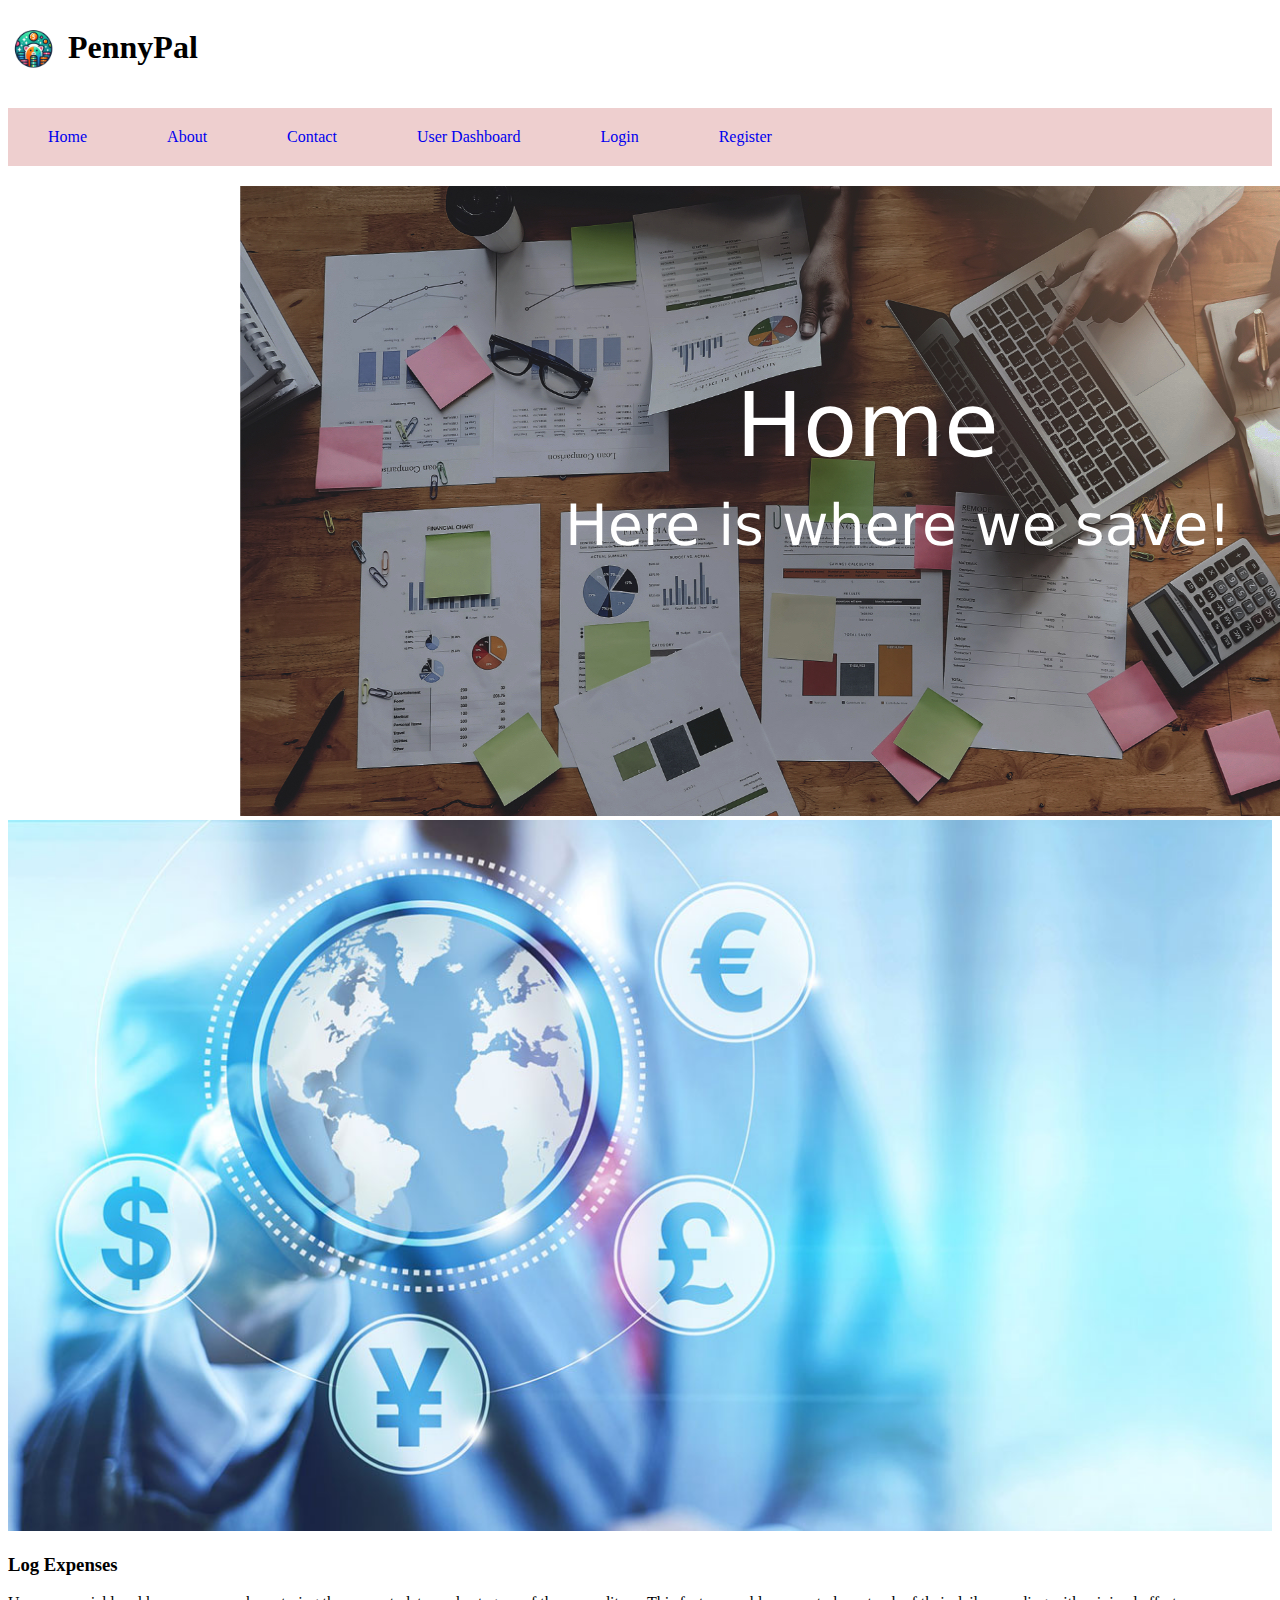
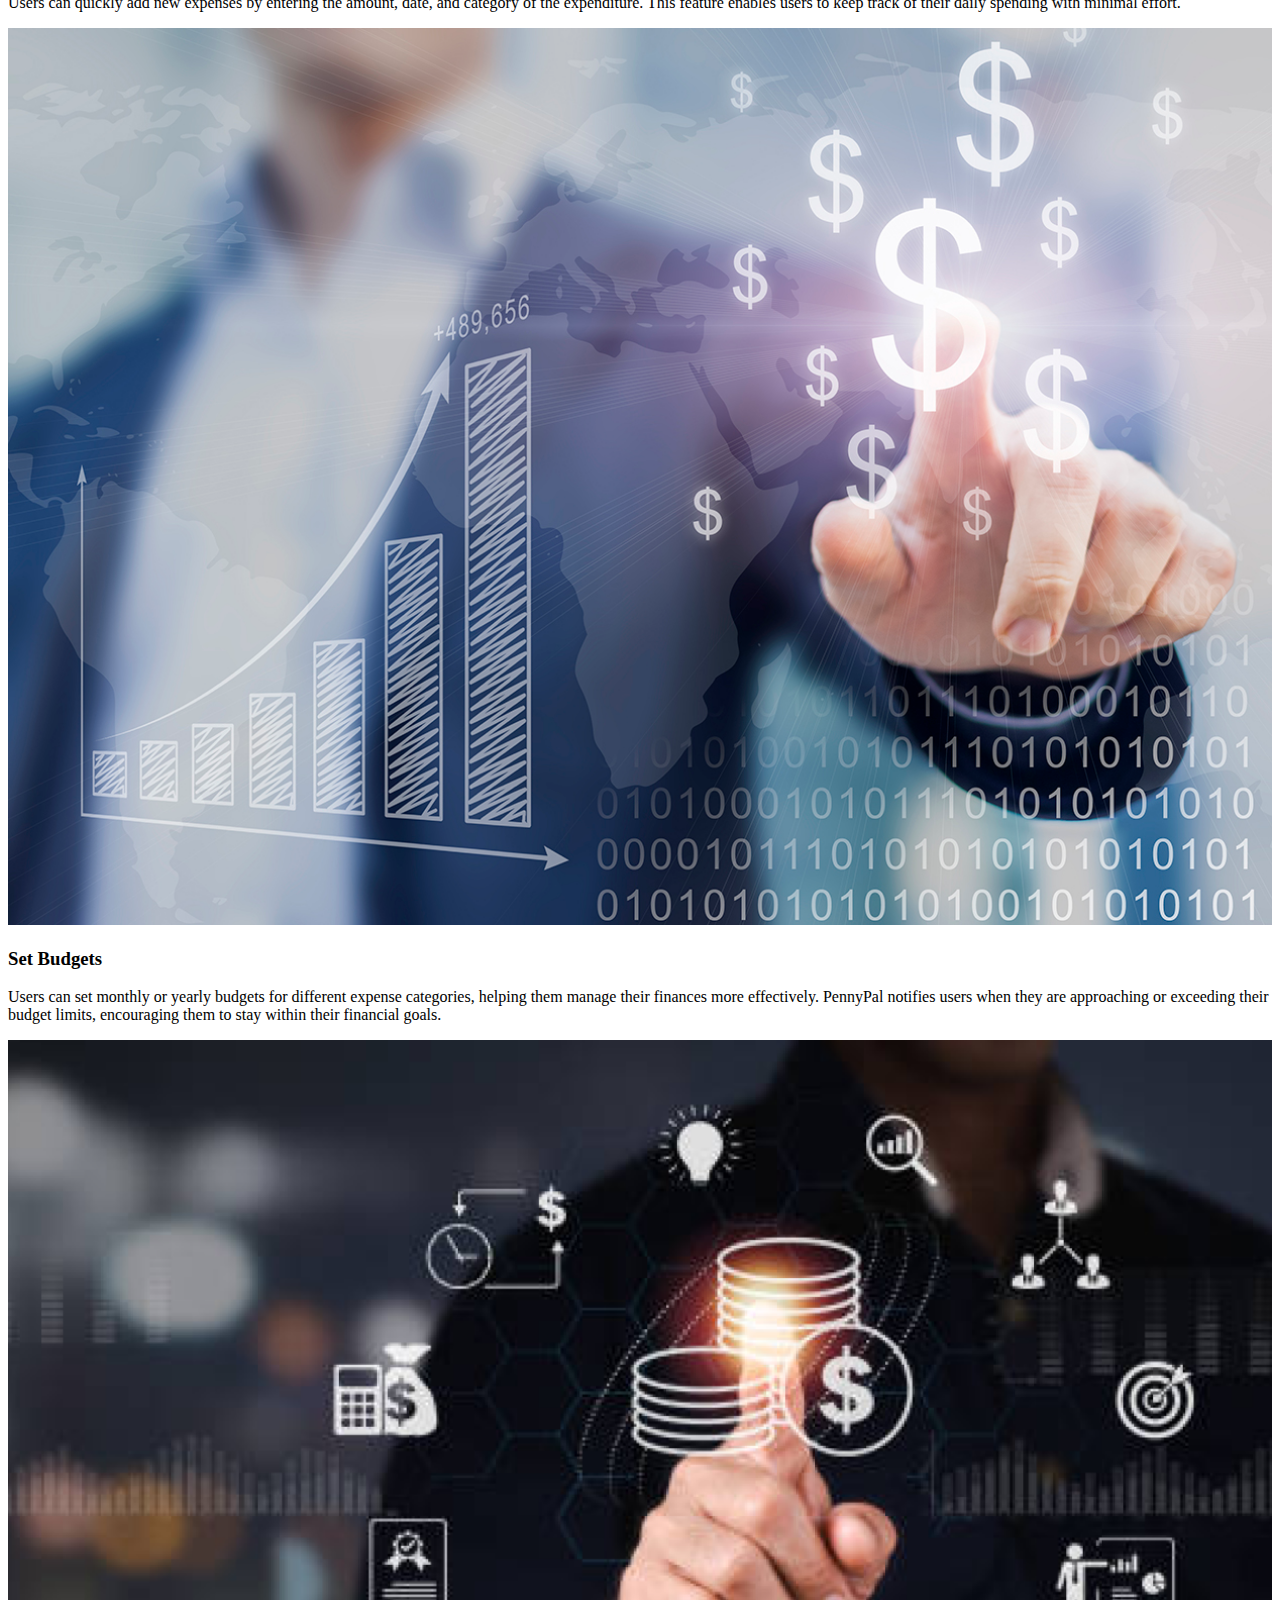
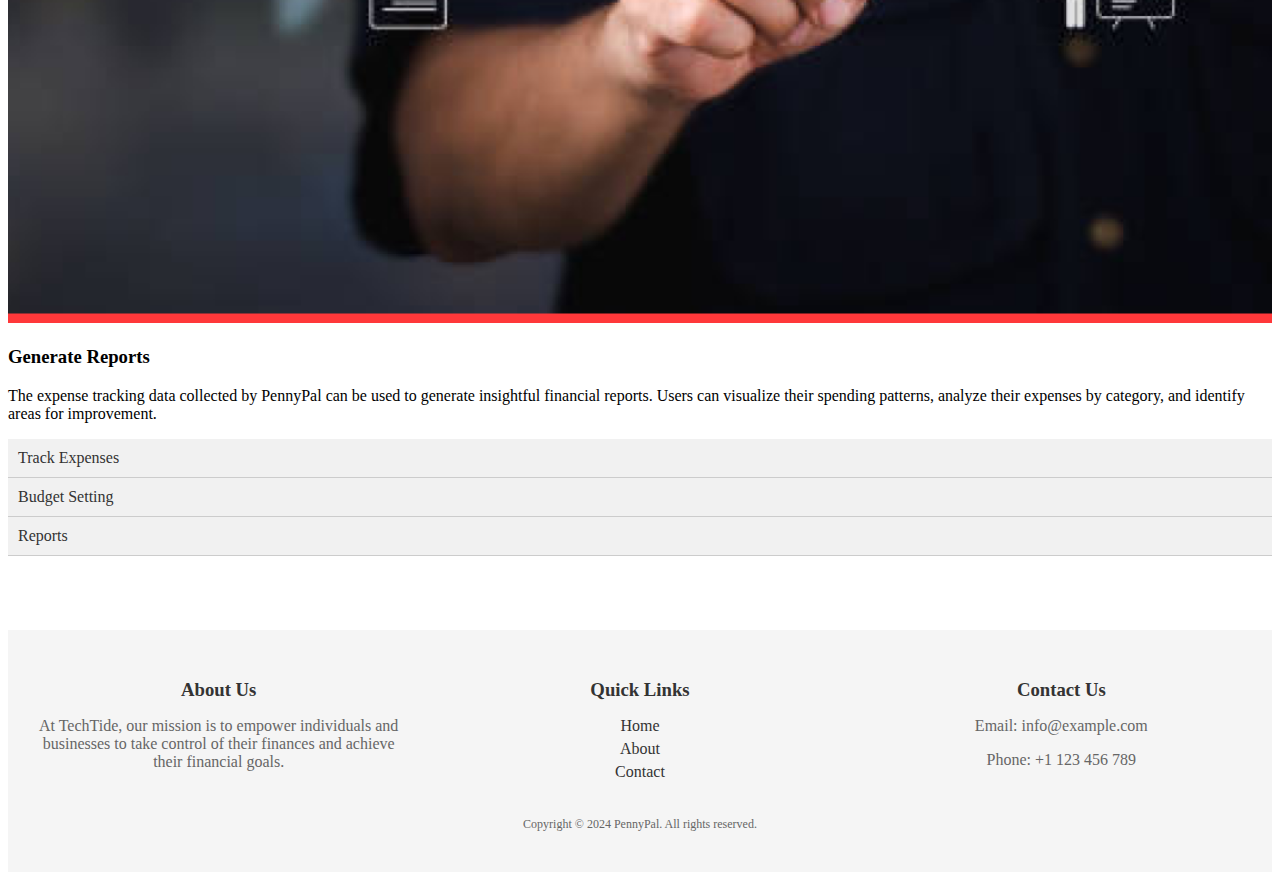
<file: index.html>
<!DOCTYPE html>
<html lang="en">
  <head>
    <meta charset="UTF-8" />
    <title>PennyPal</title>
    <link href="CSS/index.css" rel="stylesheet" />
    <link href="CSS/login.css" rel="stylesheet" />
    <script src="js/script.js" defer></script>
    <script src="js/nav.js" defer></script>

    <style>
      .accordion-container {
        margin-top: 20px;
      }

      .accordion-title {
        background-color: #f1f1f1;
        color: #333;
        padding: 10px;
        cursor: pointer;
        border-bottom: 1px solid #ccc;
      }

      .accordion-content {
        display: none;
        padding: 10px;
      }

      .active {
        display: block;
      }
    </style>

    <style>

    </style>
  </head>

  <body>
    <header>
      <div class="top-container">
        <div class="logo-container">
          <img src="./images/logo.png" alt="Logo" />
          <h1>PennyPal</h1>
        </div>
      </div>

      <div class="nav-container">
        <nav>
          <ul>
            <li><a href="home.html">Home</a></li>
            <li><a href="about.html">About</a></li>
            <li><a href="contact.html">Contact</a></li>
            <li><a href="dashboard.php">User Dashboard</a></li>
            <li><a href="login.php">Login</a></li>
            <li><a href="register.php">Register</a></li>
          </ul>
        </nav>
        <div class="burger-menu" style="margin-left: 95%">&#9776;</div>
      </div>
    </header>

    <!-- This is a comment -->

    <section>
      
      <div class="container">
        <img src="./images/home11.jpg" alt="Home 1" />
      </div>
    </section>

    <!--  <div class="tooltip">
        Hover over me for a tooltip
        <span class="tooltip-text">This is a tooltip text</span>
      </div> -->
      <!-- Interactive Accordion -->
    <section>
      <div class="middle-container">
        <div>
          <img
            src="./images/home12.jpeg"
            style="width: 100%; height: 50%"
            alt="home12"
          />
          <h3>
            Log Expenses
          </h3>
          <p>
            Users can quickly add new expenses by entering the amount, date, and category of the expenditure. This feature enables users to keep track of their daily spending with minimal effort.
          </p>
        </div>

        <div>
          <img
            src="./images/home13.jpeg"
            style="width: 100%; height: 50%"
            alt="home13"
          />
          <h3>Set Budgets</h3>
          <p>
            Users can set monthly or yearly budgets for different expense categories, helping them manage their finances more effectively. PennyPal notifies users when they are approaching or exceeding their budget limits, encouraging them to stay within their financial goals.
          </p>
        </div>

        <div>
          <img
            src="./images/home14.png"
            style="width: 100%; height: 50%"
            alt="home14"
          />
          <h3>Generate Reports</h3>
          <p>
            The expense tracking data collected by PennyPal can be used to generate insightful financial reports. Users can visualize their spending patterns, analyze their expenses by category, and identify areas for improvement.
          </p>
        </div>
      </div>
    </section>

    <section>
      <!--  <div class="tooltip">
        Hover over me for a tooltip
        <span class="tooltip-text">This is a tooltip text</span>
      </div> -->
      <!-- Interactive Accordion -->
      <div class="accordion-title">Track Expenses</div>
      <div class="accordion-content">Add Expenses</div>

      <div class="accordion-title">Budget Setting</div>
      <div class="accordion-content">Set a Budget</div>

      <div class="accordion-title">Reports</div>
      <div class="accordion-content">View a Report</div>
      <br /><br /><br />
    </section>

    <footer class="footer" id="sec-f268">
      <div class="footer-content">
        <div class="footer-info">
          <h3>About Us</h3>
          <p>
            At TechTide, our mission is to empower individuals and businesses to take control of their finances and achieve their financial goals.
          </p>
        </div>
        <div class="footer-links">
          <h3>Quick Links</h3>
          <ul>
            <li><a href="home.html">Home</a></li>
            <li><a href="about.html">About</a></li>
            <li><a href="contact.html">Contact</a></li>
          </ul>
        </div>
        <div class="footer-contact">
          <h3>Contact Us</h3>
          <p>Email: info@example.com</p>
          <p>Phone: +1 123 456 789</p>
        </div>
      </div>
      <div class="footer-bottom">
        <p class="small-text">
          Copyright &copy; 2024 PennyPal. All rights reserved.
        </p>
      </div>
    </footer>

    <script src="https://cdnjs.cloudflare.com/ajax/libs/jquery/3.6.0/jquery.min.js"></script>
    <script src="script.js"></script>

  </body>
</html>
</file>
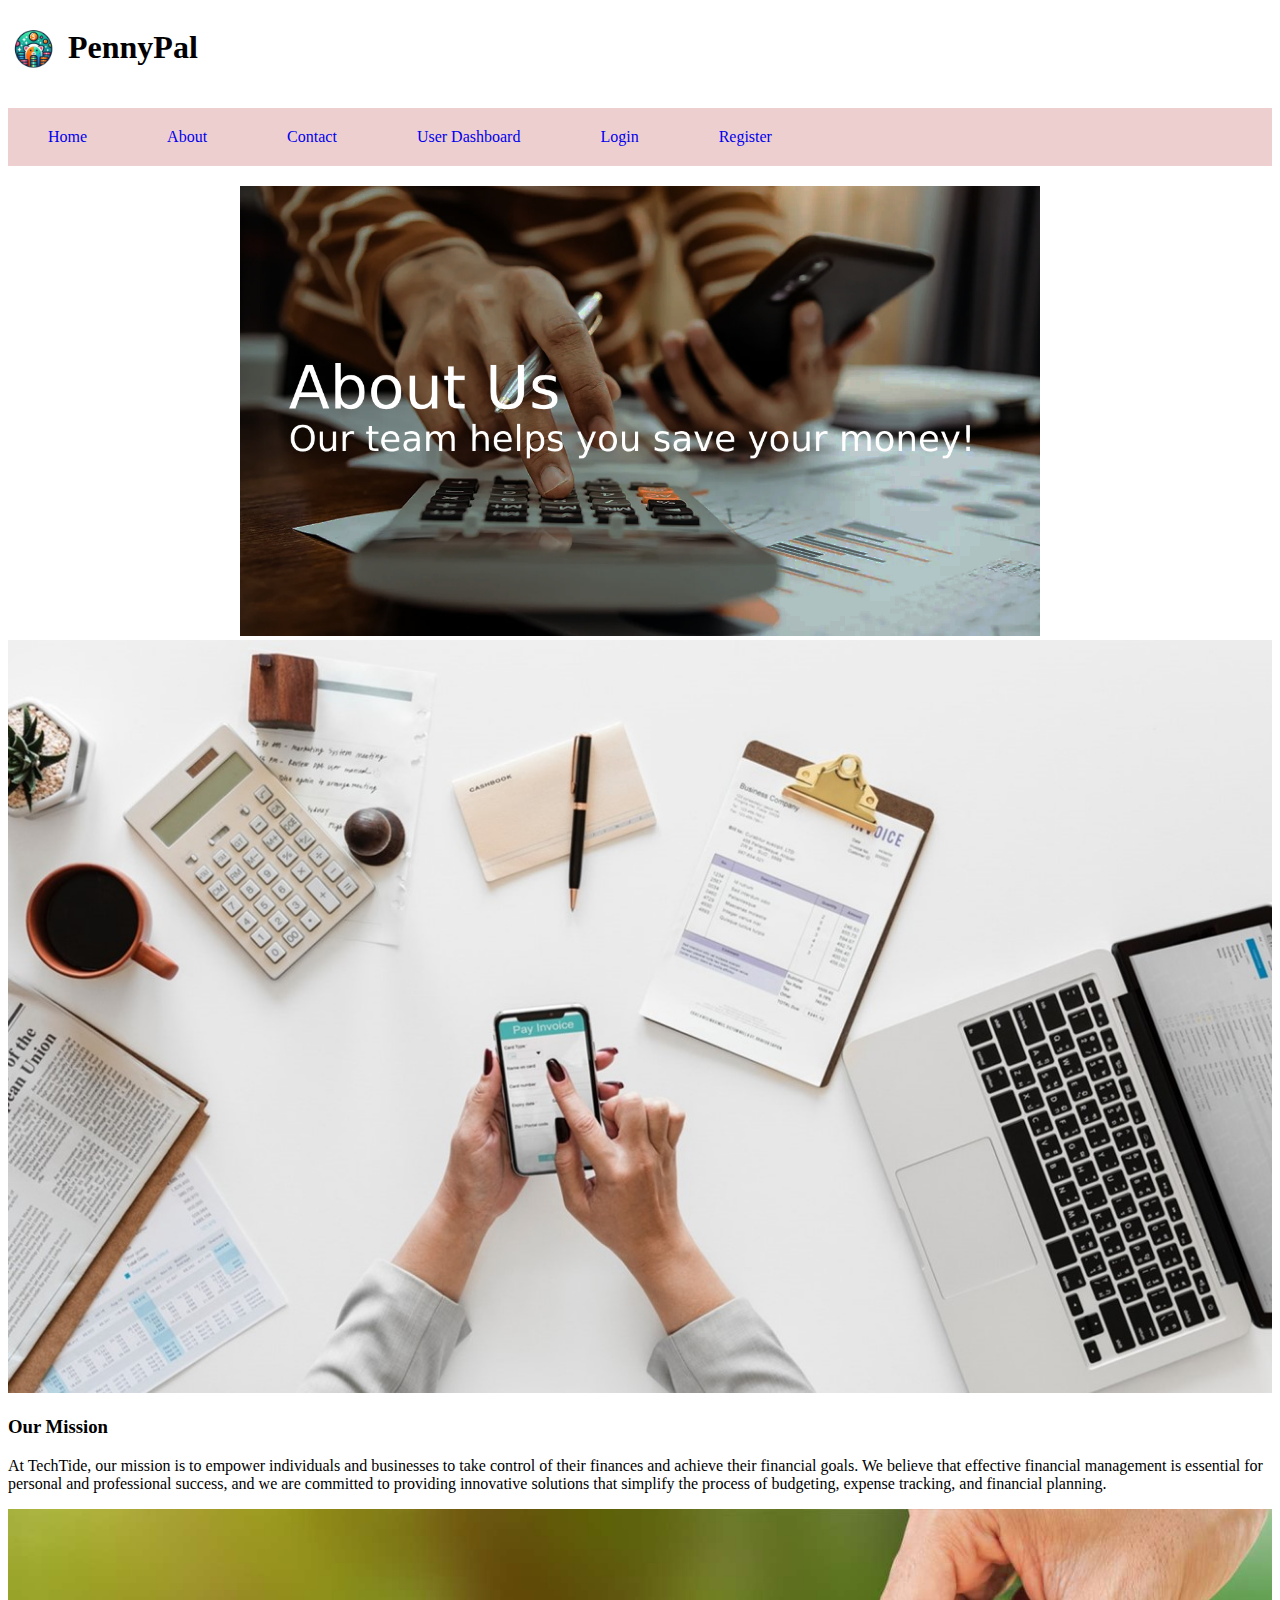
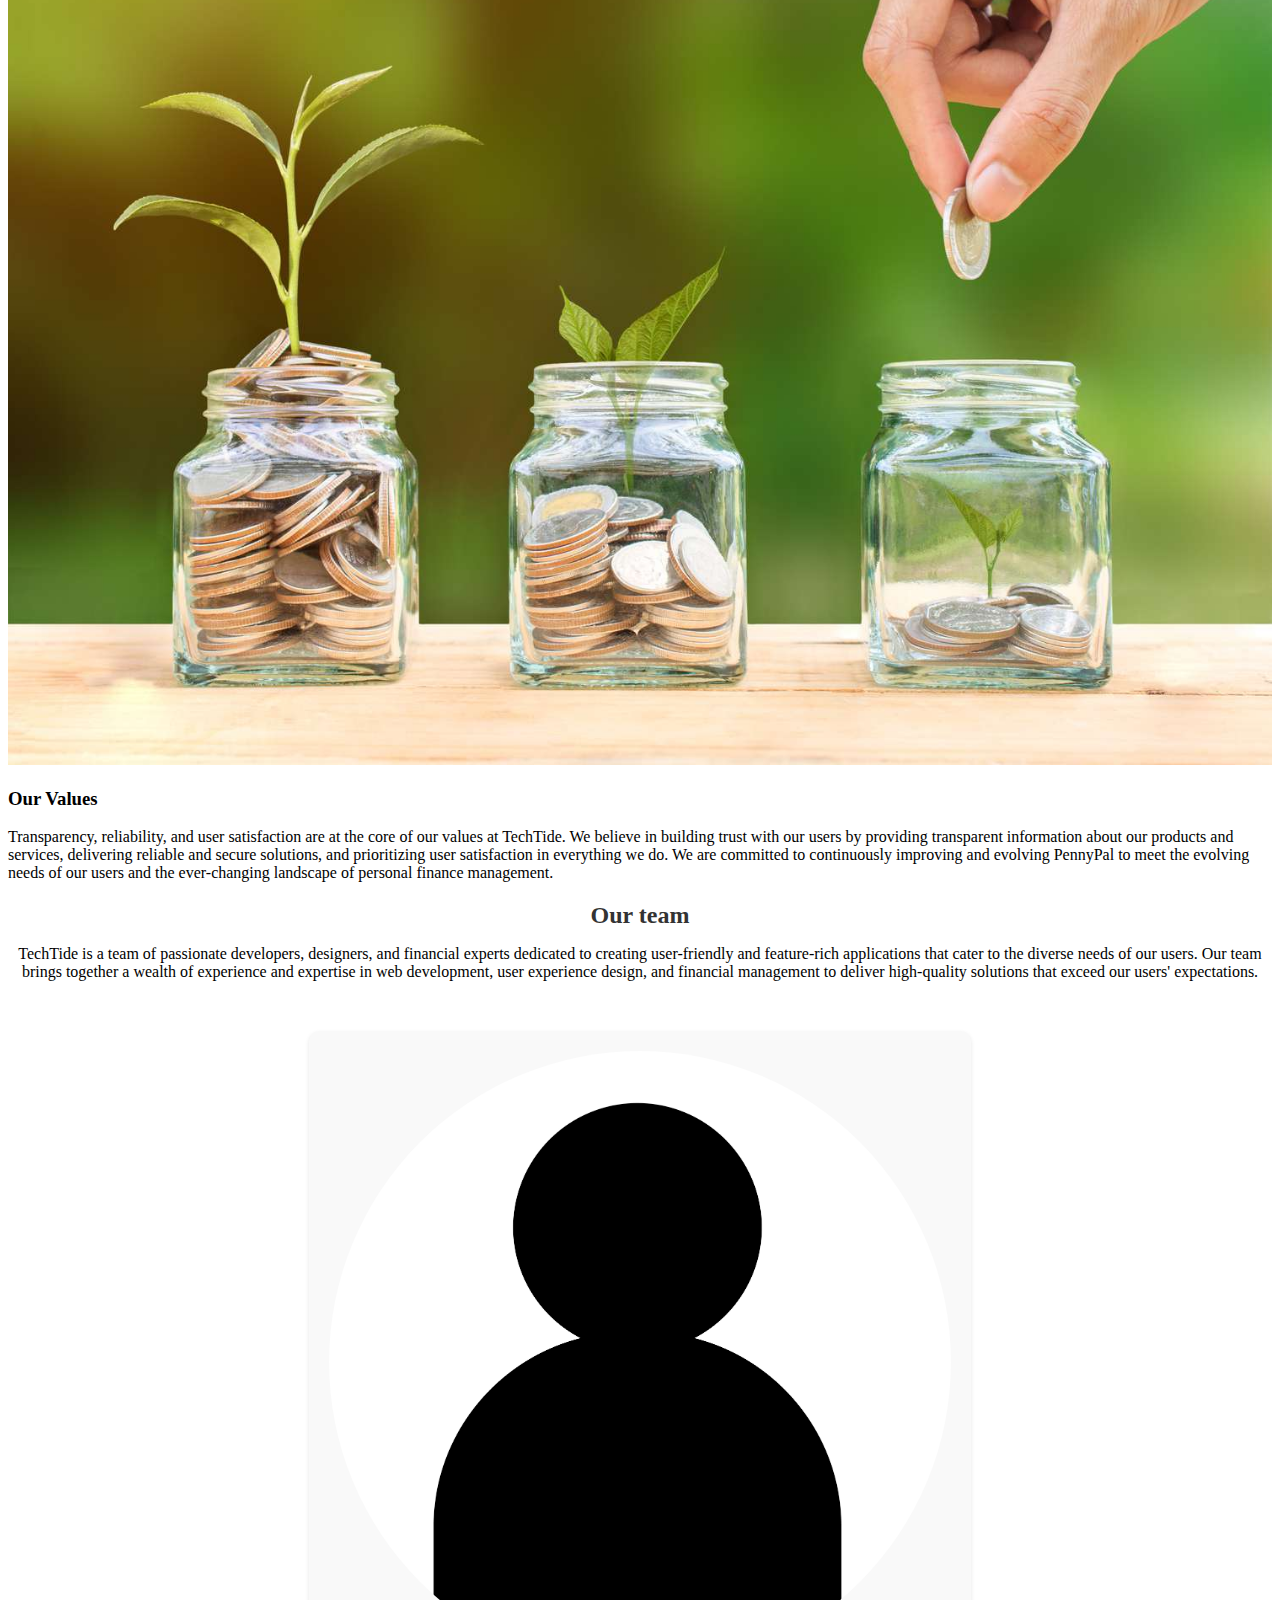
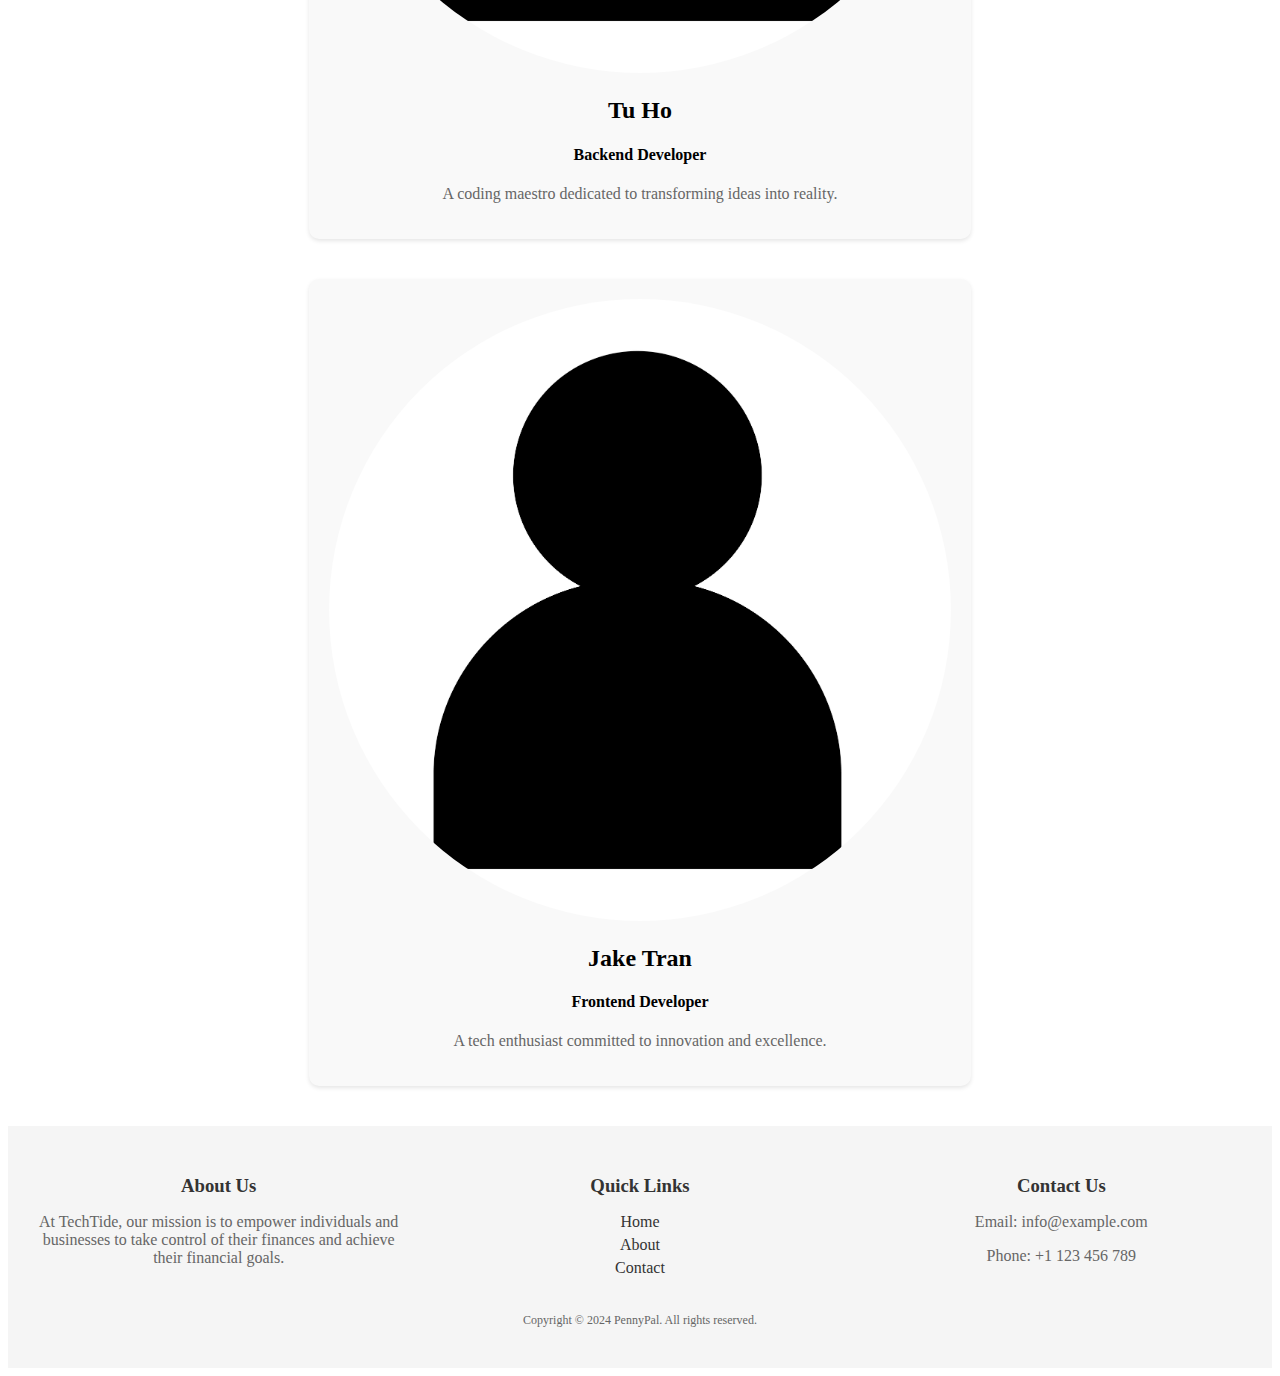
<file: about.html>
<!DOCTYPE html>
<html lang="en">

<head>
  <meta charset="UTF-8">
  <title> PennyPal</title>
  <link href="./CSS/index.css" rel="stylesheet">
  <link href="./CSS/login.css" rel="stylesheet">
  <script src="js/script.js" defer></script>
  <script src="js/nav.js" defer></script>
  <style>
    .team {
    text-align: center;
    margin-top: 20px;
}

.team h2 {
    font-size: 24px;
    color: #333;
    margin-bottom: 10px;
}

  </style>
  <style>
    .bottom-container {
    display: flex;
    justify-content: center;
    align-items: center;
    margin-top: 20px;
}

.bottom-container div {
    text-align: center;
    margin: 20px;
    padding: 20px;
    background-color: #f9f9f9;
    border-radius: 10px;
    box-shadow: 0 2px 4px rgba(0, 0, 0, 0.1);
}

.bottom-container img {
    width: 100%;
    height: auto;
    border-radius: 60%;
}

.bottom-container h3 {
    margin-top: 10px;
    font-size: 18px;
    color: #333;
}

.bottom-container p {
    margin-top: 10px;
    color: #666;
}

  </style>
  
</head>

<body>
  <header>
    <div class="top-container">
      <div class="logo-container">
        <img src="./images/logo.png" alt="Logo" />
        <h1>PennyPal</h1>
      </div>
    </div>

    <div class="nav-container">
      <nav>
        <ul>
          <li><a href="home.html">Home</a></li>
          <li><a href="about.html">About</a></li>
          <li><a href="contact.html">Contact</a></li>
          <li><a href="dashboard.php">User Dashboard</a></li>
          <li><a href="login.php">Login</a></li>
          <li><a href="register.php">Register</a></li>
        </ul>
      </nav>
      <div class="burger-menu" style="margin-left: 95%">&#9776;</div>
    </div>
  </header>

    <div class="container">
    <img src= "./images/about11.jpg"  style="width: 100%; height: auto;" alt= "Home 1"> 
    </div>



    <div class="middle-container">
    <div>
        <img src= "./images/about12.jpg"  style="width: 100%; height: 50%;" alt= "home12"> 
        <h3>Our Mission</h3>
        <p>
          At TechTide, our mission is to empower individuals and businesses to take control of their finances and achieve their financial goals. We believe that effective financial management is essential for personal and professional success, and we are committed to providing innovative solutions that simplify the process of budgeting, expense tracking, and financial planning.
        </p>
    </div>
    
    
    <div>
        <img src= "./images/about13.jpg"  style="width: 100%; height: 50%;" alt= "home14"> 
        <h3>Our Values</h3>
        <p>
          Transparency, reliability, and user satisfaction are at the core of our values at TechTide. We believe in building trust with our users by providing transparent information about our products and services, delivering reliable and secure solutions, and prioritizing user satisfaction in everything we do. We are committed to continuously improving and evolving PennyPal to meet the evolving needs of our users and the ever-changing landscape of personal finance management.
        </p>
    </div>
</div>
    


<div class="team">
   <h2>Our team</h2>
   <p>
    TechTide is a team of passionate developers, designers, and financial experts dedicated to creating user-friendly and feature-rich applications that cater to the diverse needs of our users. Our team brings together a wealth of experience and expertise in web development, user experience design, and financial management to deliver high-quality solutions that exceed our users' expectations.
   </p>

</div>

   <div class="bottom-container">
        <div>
            <img src= "./images/contact12.jpg" class="lightbox-image"  style="width: 100%; height: 50%;  border-radius: 60%;" alt= "home12"> 
            <h2>Tu Ho</h2>
            <h4>Backend Developer</h4>
            <p>
              A coding maestro dedicated to transforming ideas into reality.
            </p>
        </div>

        
        <div>
            <img src= "./images/contact12.jpg" class="lightbox-image"  style="width: 100%; height: 50%; border-radius: 60%;" alt= "home14"> 
            <h2>Jake Tran</h2>
            <h4>Frontend Developer</h4>
            <p>
              A tech enthusiast committed to innovation and excellence.
            </p>
        </div>
    </div>

   
</section>


<footer class="footer" id="sec-f268">
  <div class="footer-content">
      <div class="footer-info">
          <h3>About Us</h3>
          <p>
            At TechTide, our mission is to empower individuals and businesses to take control of their finances and achieve their financial goals.
            </p>
      </div>
      <div class="footer-links">
          <h3>Quick Links</h3>
          <ul>
              <li><a href="home.html">Home</a></li>
              <li><a href="about.html">About</a></li>
              <li><a href="contact.html">Contact</a></li>
          </ul>
      </div>
      <div class="footer-contact">
          <h3>Contact Us</h3>
          <p>Email: info@example.com</p>
          <p>Phone: +1 123 456 789</p>
      </div>
  </div>
  <div class="footer-bottom">
      <p class="small-text">Copyright &copy; 2024 PennyPal. All rights reserved.</p>
  </div>
</footer>

<script src="https://cdnjs.cloudflare.com/ajax/libs/jquery/3.6.0/jquery.min.js"></script>

</body>
</html>
</file>
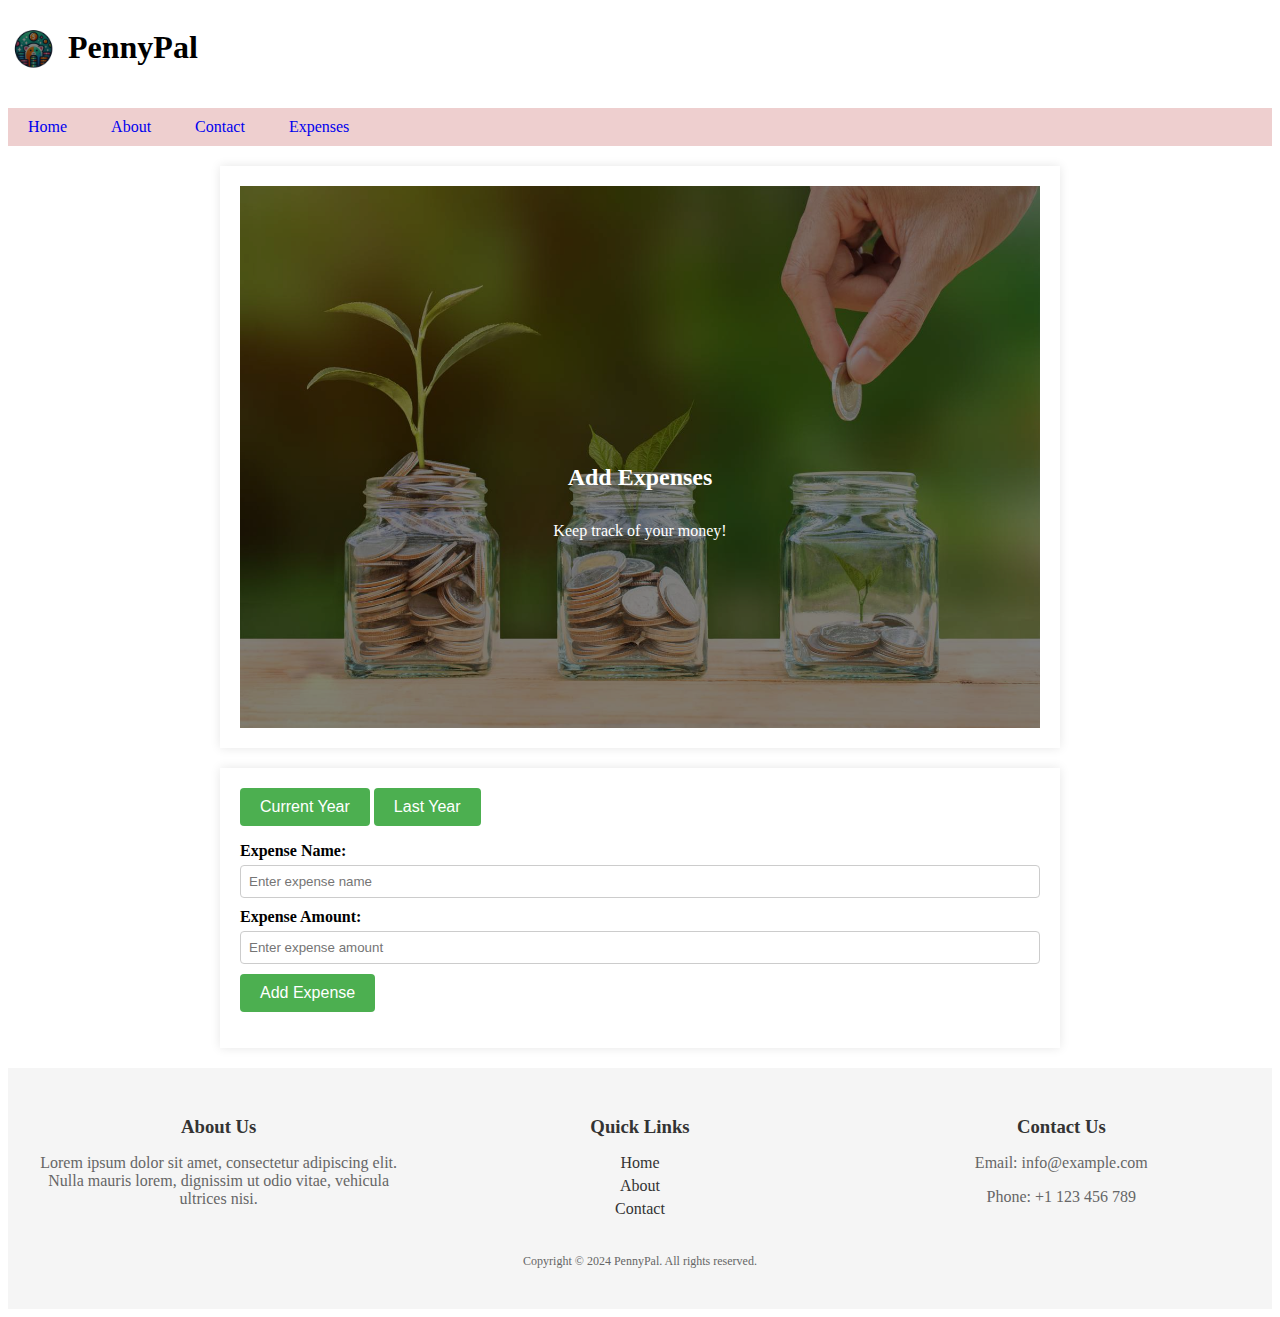
<file: add.html>
<!DOCTYPE html>
<html lang="en">
<head>
    <meta charset="UTF-8">
    <meta name="viewport" content="width=device-width, initial-scale=1.0">
    <link href="./index.css" rel="stylesheet">
    <title>Add Expenses</title>
</head>
<body>
    

        <!-- This is a comment -->
        <div class="top-container">
            <div class="logo-container">
                <img src="./images/logo.png" alt="Logo">
                <h1>PennyPal</h1>
            </div>
    

    </div>

        <div class="nav-container">
            <nav>
                <ul>
                <li><a href="home.html">Home</a></li>
                <li><a href="about.html">About</a></li>
                <li><a href="contact.html">Contact</a></li>
                <li><a href="add.html">Expenses</a></li>
                </ul>
            </nav>
        </div>

        <div class="a-container">
            <h2>Add Expenses</h2>
            <p>Keep track of your money!</p>
        
            <img id="add" src= "./images/add.jpg" alt= "Home 1"> 
        
            </div>


    <div class="add-container">
        <!-- Add buttons to pick a specific year -->
    <div>
        <button class="yearBtn" data-year="currentYear">Current Year</button>
        <button class="yearBtn" data-year="lastYear">Last Year</button>
        <!-- Add more buttons for other years as needed -->
    </div>

    
    <!-- Display selected year -->
    <ul id="year"></ul>
    
    <!-- Display selected month -->
    <ul id="month"></ul>

    <div id="add-section">
        <div>
            <label for="expenseNameInput">Expense Name:</label>
            <input type="text" id="expenseNameInput" placeholder="Enter expense name">
        </div>
        
        <div>
            <label for="expenseAmountInput">Expense Amount:</label>
            <input type="number" id="expenseAmountInput" placeholder="Enter expense amount">
        </div>

        <div>
            <button id="addExpenseBtn">Add Expense</button>
        </div>
    </div>
    
    <!-- Display added expenses -->
    <ul id="expenseList"></ul>
    </div>

    
    
    
    
    <footer class="footer" id="sec-f268">
        <div class="footer-content">
            <div class="footer-info">
                <h3>About Us</h3>
                <p>Lorem ipsum dolor sit amet, consectetur adipiscing elit. Nulla mauris lorem, dignissim ut odio vitae, vehicula ultrices nisi.</p>
            </div>
            <div class="footer-links">
                <h3>Quick Links</h3>
                <ul>
                    <li><a href="home.html">Home</a></li>
                    <li><a href="about.html">About</a></li>
                    <li><a href="contact.html">Contact</a></li>
                </ul>
            </div>
            <div class="footer-contact">
                <h3>Contact Us</h3>
                <p>Email: info@example.com</p>
                <p>Phone: +1 123 456 789</p>
            </div>
        </div>
        <div class="footer-bottom">
            <p class="small-text">Copyright &copy; 2024 PennyPal. All rights reserved.</p>
        </div>
    </footer>
    

    <script src="https://cdnjs.cloudflare.com/ajax/libs/jquery/3.6.0/jquery.min.js"></script>
    <script src="script.js"></script>
</body>
</html>
</file>
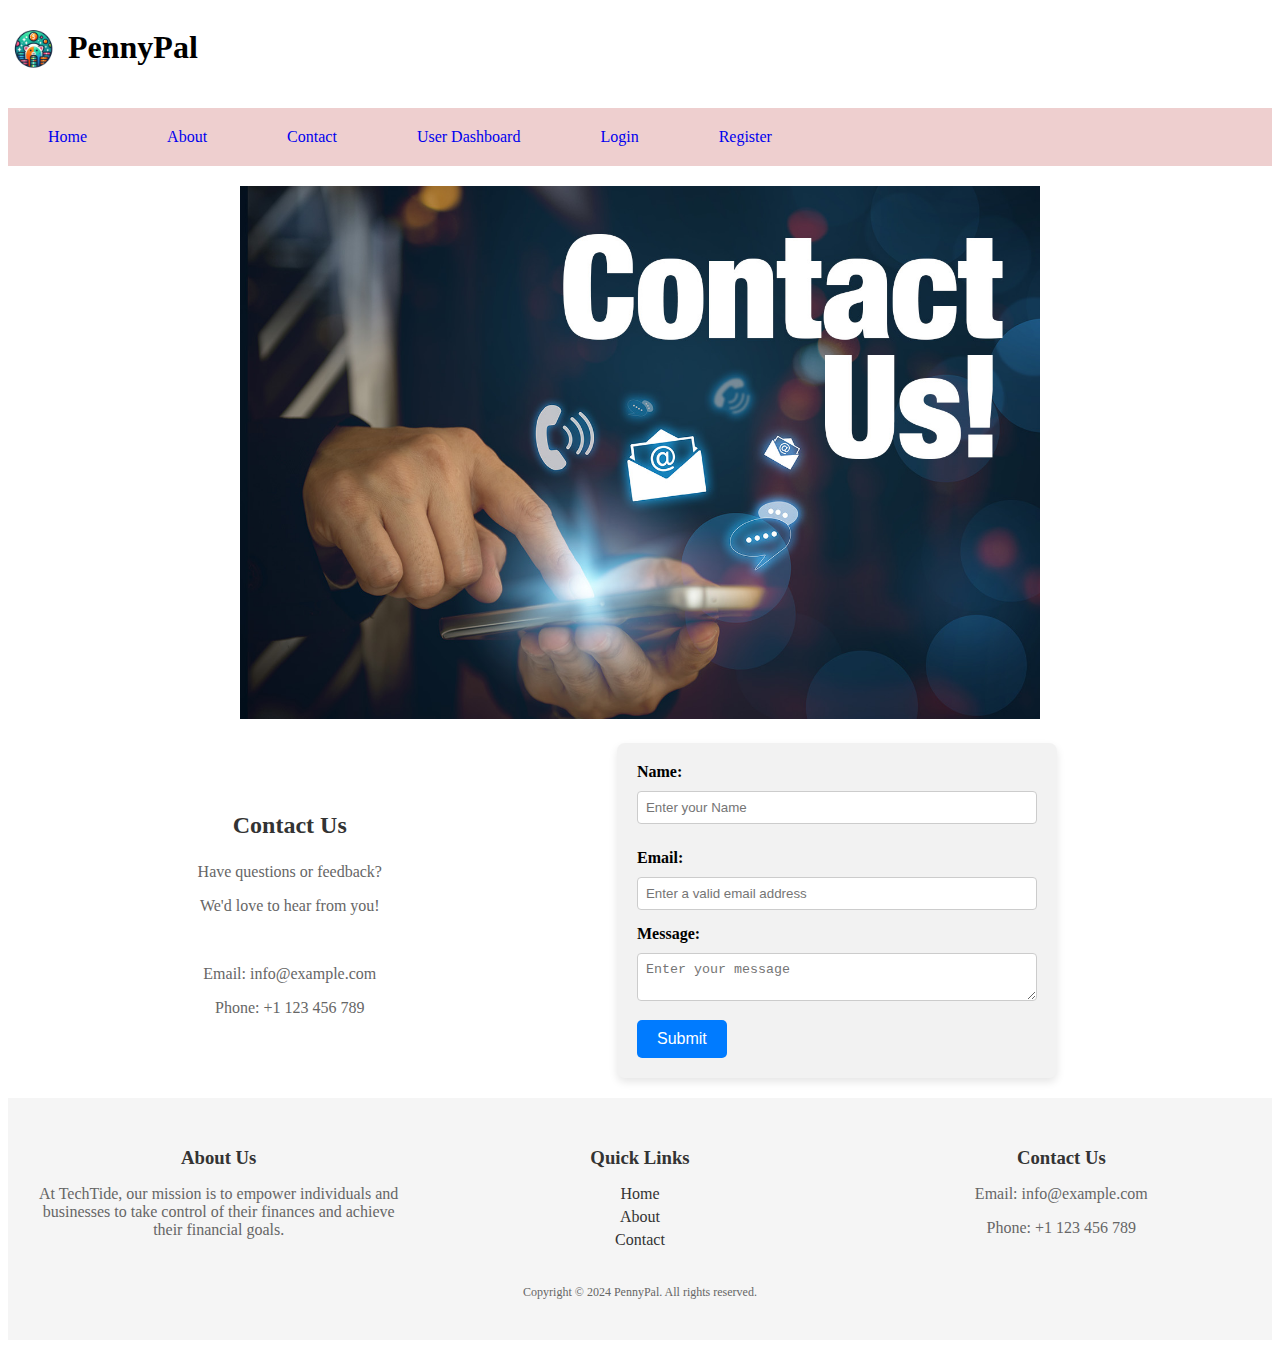
<file: contact.html>
<!DOCTYPE html>
<html lang="en">
  <head>
    <meta charset="UTF-8" />
    <title>PennyPal</title>
    <link href="./CSS/index.css" rel="stylesheet" />
    <link href="./CSS/login.css" rel="stylesheet" />
    <link href="./CSS/contact.css" rel="stylesheet" />
    <script src="js/script.js" defer></script>
    <script src="js/nav.js" defer></script>

  </head>

  <body>
    <header>
      <div class="top-container">
        <div class="logo-container">
          <img src="./images/logo.png" alt="Logo" />
          <h1>PennyPal</h1>
        </div>
      </div>
  
      <div class="nav-container">
        <nav>
          <ul>
            <li><a href="home.html">Home</a></li>
            <li><a href="about.html">About</a></li>
            <li><a href="contact.html">Contact</a></li>
            <li><a href="dashboard.php">User Dashboard</a></li>
            <li><a href="login.php">Login</a></li>
            <li><a href="register.php">Register</a></li>
          </ul>
        </nav>
        <div class="burger-menu" style="margin-left: 95%">&#9776;</div>
      </div>
    </header>

    <!-- The rest of your HTML code remains unchanged -->

    <section>
      
      <div class="container">
        <img
        id="disappearing-image"
        src="./images/contact1.jpg"
        style="width: 100%; height: 100%"
        alt="Home 1"
      />
        <div id="slideshow-container">
          <img
            id="slideshow-img"
            style="width: 100%; height: 100%; display: none;"
            alt="Slideshow Image"
          />
        </div>
      </div>
    </section>

    <section>
      <div class="contact-container">
        <div class="contact">
          <h3>Contact Us</h3>
          <p>Have questions or feedback? </p>
          <p>We'd love to hear from you! </p><br>
          <p>Email: info@example.com</p>
          <p>Phone: +1 123 456 789</p>
        </div>

        <div class="form-container">
          <form action="php/send_email.php" method="post">
            <div class="form-group">
              <label for="name">Name:</label>
              <input
                type="text"
                id="name"
                name="name"
                placeholder="Enter your Name"
                required
              />
            </div>

            <div class="form-group">
              <label for="email">Email:</label>
              <input
                type="email"
                id="email"
                name="email"
                placeholder="Enter a valid email address"
                required
              />
            </div>

            <div class="form-group">
              <label for="message">Message:</label>
              <textarea
                id="message"
                name="message"
                placeholder="Enter your message"
                required
              ></textarea>
            </div>

            <button type="submit">Submit</button>
          </form>
        </div>
      </div>
    </section>

    <footer class="footer" id="sec-f268">
      <div class="footer-content">
        <div class="footer-info">
          <h3>About Us</h3>
          <p>
            At TechTide, our mission is to empower individuals and businesses to take control of their finances and achieve their financial goals.
            </p>
        </div>
        <div class="footer-links">
          <h3>Quick Links</h3>
          <ul>
            <li><a href="home.html">Home</a></li>
            <li><a href="about.html">About</a></li>
            <li><a href="contact.html">Contact</a></li>
          </ul>
        </div>
        <div class="footer-contact">
          <h3>Contact Us</h3>
          <p>Email: info@example.com</p>
          <p>Phone: +1 123 456 789</p>
        </div>
      </div>
      <div class="footer-bottom">
        <p class="small-text">
          Copyright &copy; 2024 PennyPal. All rights reserved.
        </p>
      </div>
    </footer>

    <script src="https://cdnjs.cloudflare.com/ajax/libs/jquery/3.6.0/jquery.min.js"></script>

  </body>
</html>
</file>
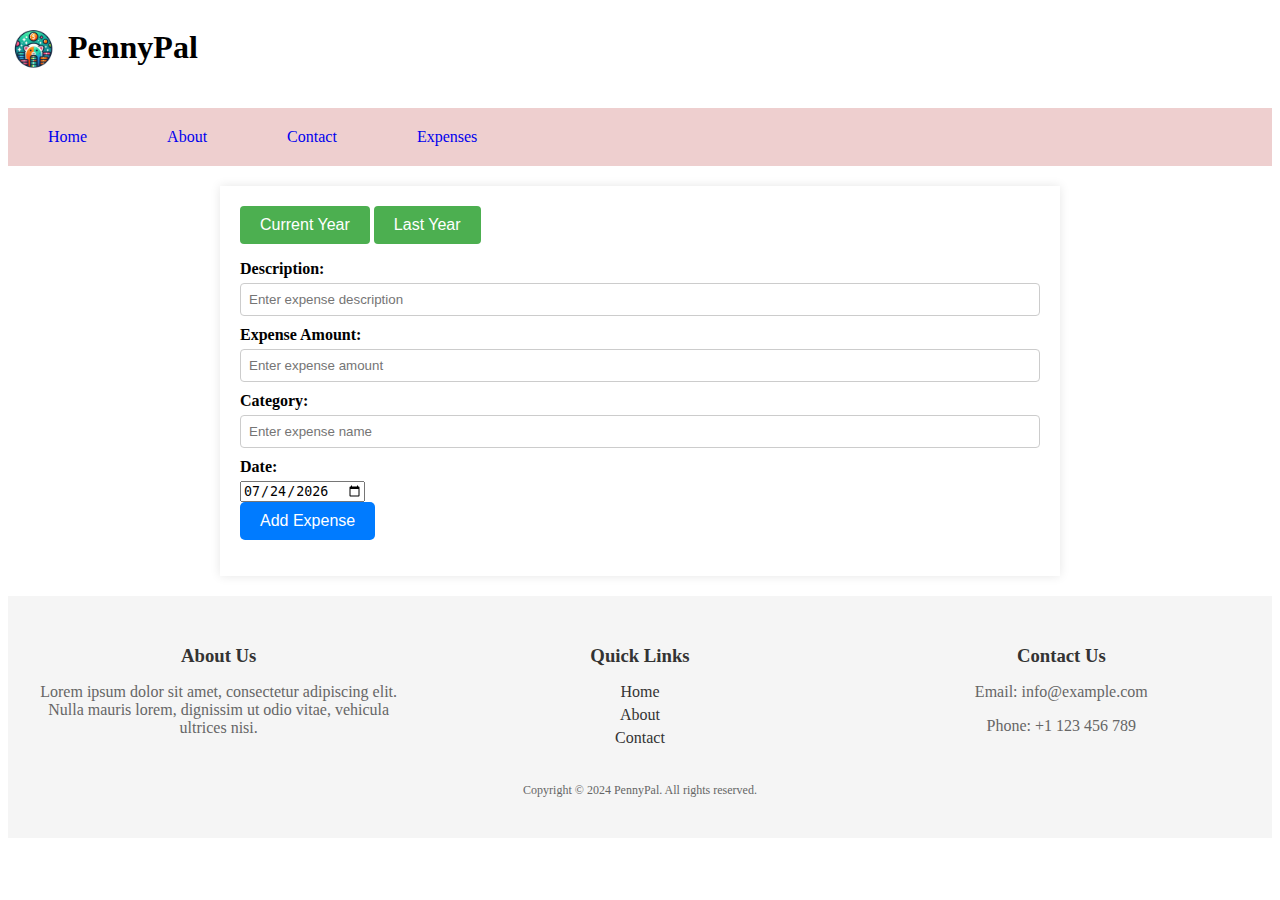
<file: expenses copy.html>
<!DOCTYPE html>
<html lang="en">
<head>
    <meta charset="UTF-8">
    <meta name="viewport" content="width=device-width, initial-scale=1.0">
    <link href="./CSS/index.css" rel="stylesheet">
    <title>Add Expenses</title>
</head>
<body>
    

        <!-- This is a comment -->
        <div class="top-container">
            <div class="logo-container">
                <img src="./images/logo.png" alt="Logo">
                <h1>PennyPal</h1>
            </div>
    

    </div>

        <div class="nav-container">
            <nav>
                <ul>
                <li><a href="home.html">Home</a></li>
                <li><a href="about.html">About</a></li>
                <li><a href="contact.html">Contact</a></li>
                <li><a href="add.html">Expenses</a></li>
                </ul>
            </nav>
        </div>

        <div class="add-container">
            <!-- Add buttons to pick a specific year -->
            <div>
                <button class="yearBtn" data-year="currentYear">Current Year</button>
                <button class="yearBtn" data-year="lastYear">Last Year</button>
                <!-- Add more buttons for other years as needed -->
            </div>
        
        
            <!-- Display selected year -->
            <ul id="year"></ul>
        
            <!-- Display selected month -->
            <ul id="month"></ul>
        
            <div id="add-section">
                <div>
                    <label for="expenseNameInput">Description:</label>
                    <input type="text" id="descriptionInput" placeholder="Enter expense description">
                </div>
        
                <div>
                    <label for="expenseAmountInput">Expense Amount:</label>
                    <input type="text" id="expenseAmountInput" placeholder="Enter expense amount">
                </div>
        
                <div>
                    <label for="expenseNameInput">Category:</label>
                    <input type="text" id="categoryInput" placeholder="Enter expense name">
                </div>
        
                <div>
                    <label for="expenseDateInput">Date:</label>
                    <input type="date" id="dateInput" placeholder="Enter expense date" value="">
                </div>
        
                <div>
                    <button type="submit" id="addExpenseBtn">Add Expense</button>
                </div>
            </div>
        
            <!-- Display added expenses -->
            <ul id="expenseList"></ul>
        
        
        </div>
    
    

    
    <footer class="footer" id="sec-f268">
        <div class="footer-content">
            <div class="footer-info">
                <h3>About Us</h3>
                <p>Lorem ipsum dolor sit amet, consectetur adipiscing elit. Nulla mauris lorem, dignissim ut odio vitae, vehicula ultrices nisi.</p>
            </div>
            <div class="footer-links">
                <h3>Quick Links</h3>
                <ul>
                    <li><a href="home.html">Home</a></li>
                    <li><a href="about.html">About</a></li>
                    <li><a href="contact.html">Contact</a></li>
                </ul>
            </div>
            <div class="footer-contact">
                <h3>Contact Us</h3>
                <p>Email: info@example.com</p>
                <p>Phone: +1 123 456 789</p>
            </div>
        </div>
        <div class="footer-bottom">
            <p class="small-text">Copyright &copy; 2024 PennyPal. All rights reserved.</p>
        </div>
    </footer>
    

    <script src="https://cdnjs.cloudflare.com/ajax/libs/jquery/3.6.0/jquery.min.js"></script>
    <script src="script.js"></script>
</body>
</html>
</file>
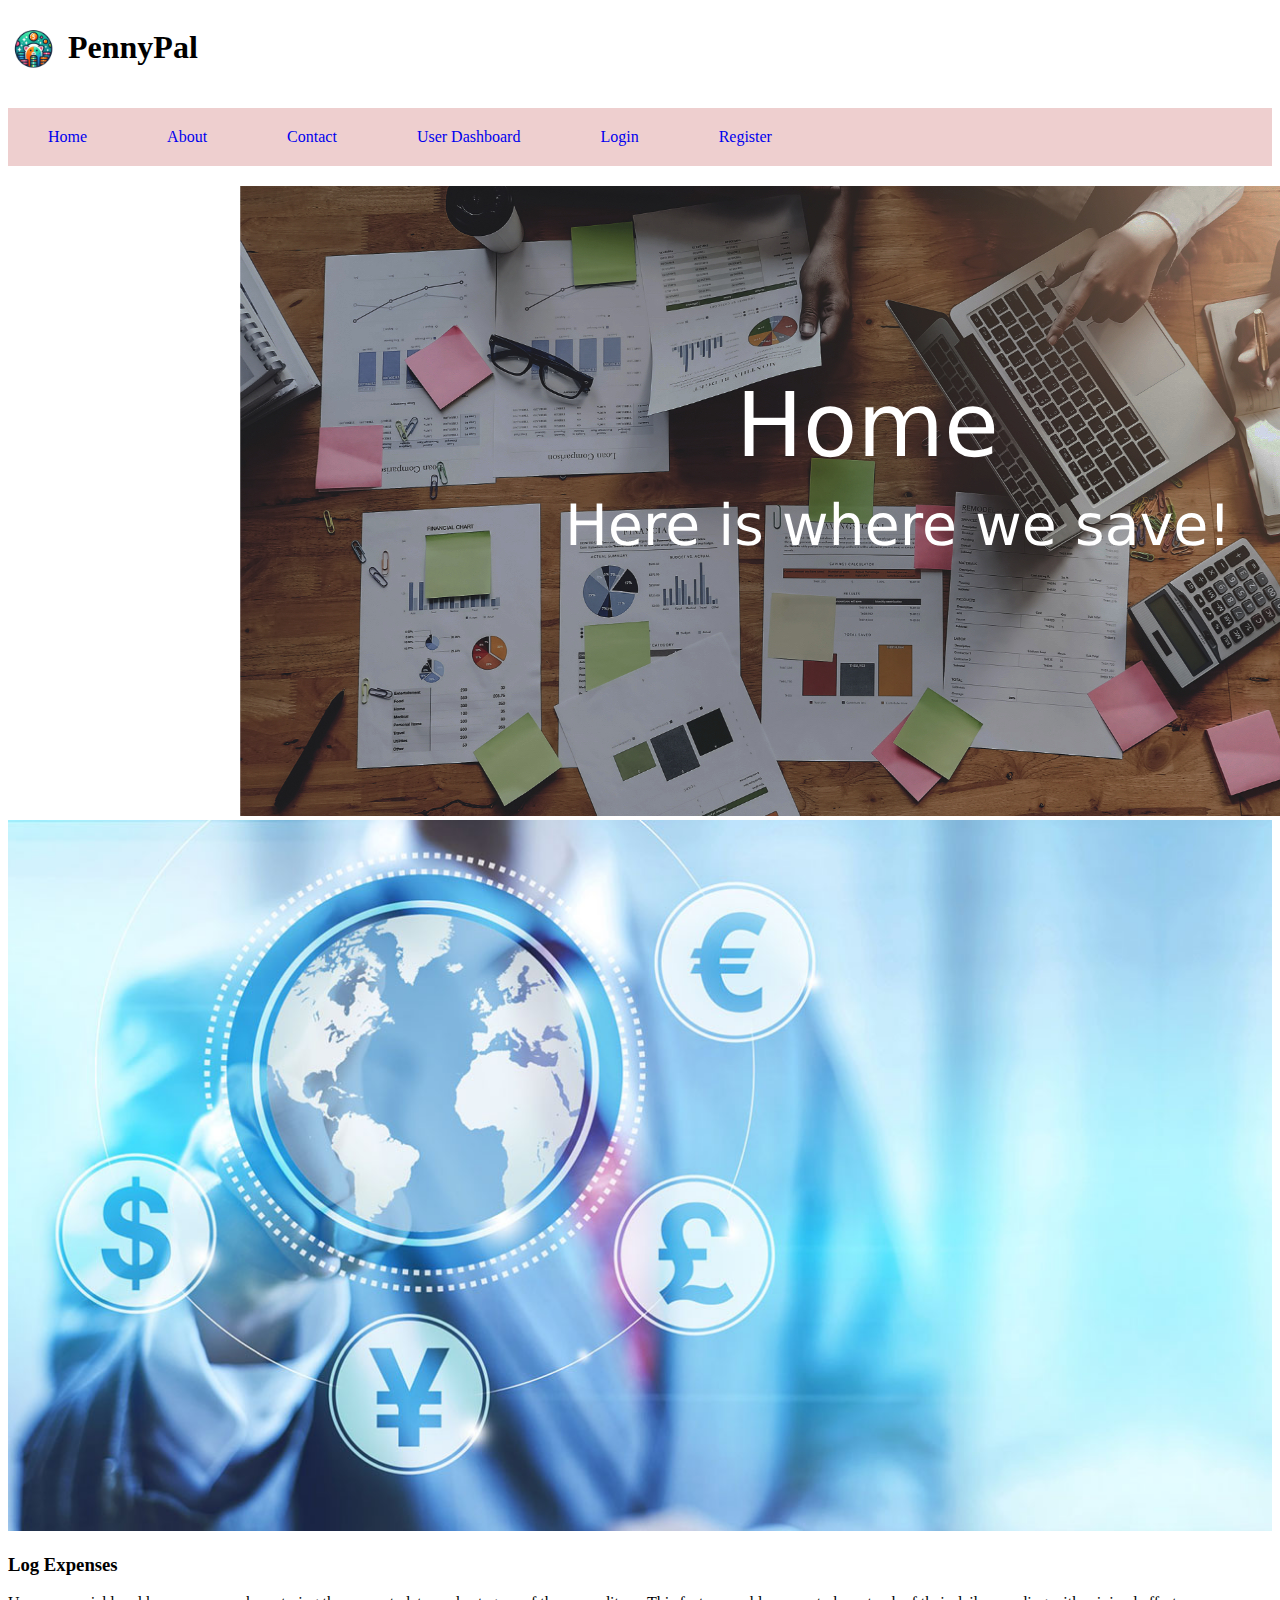
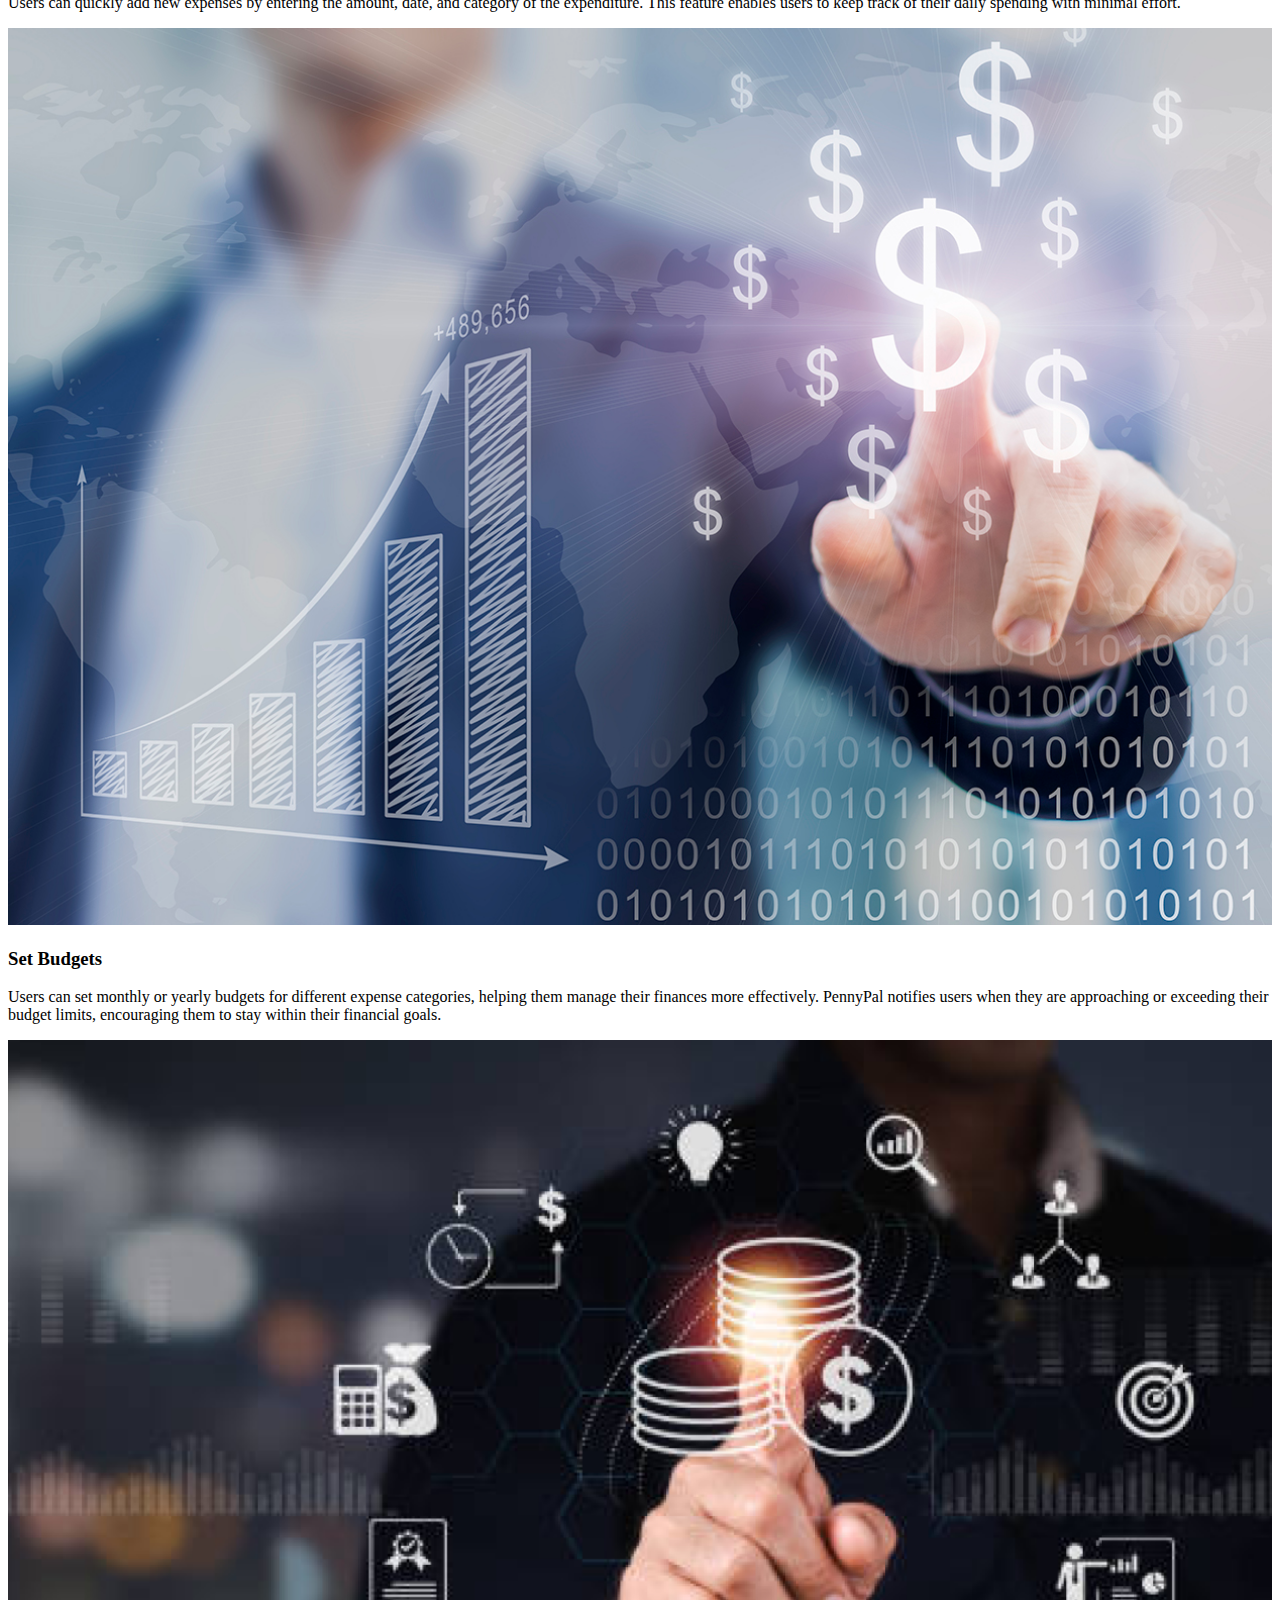
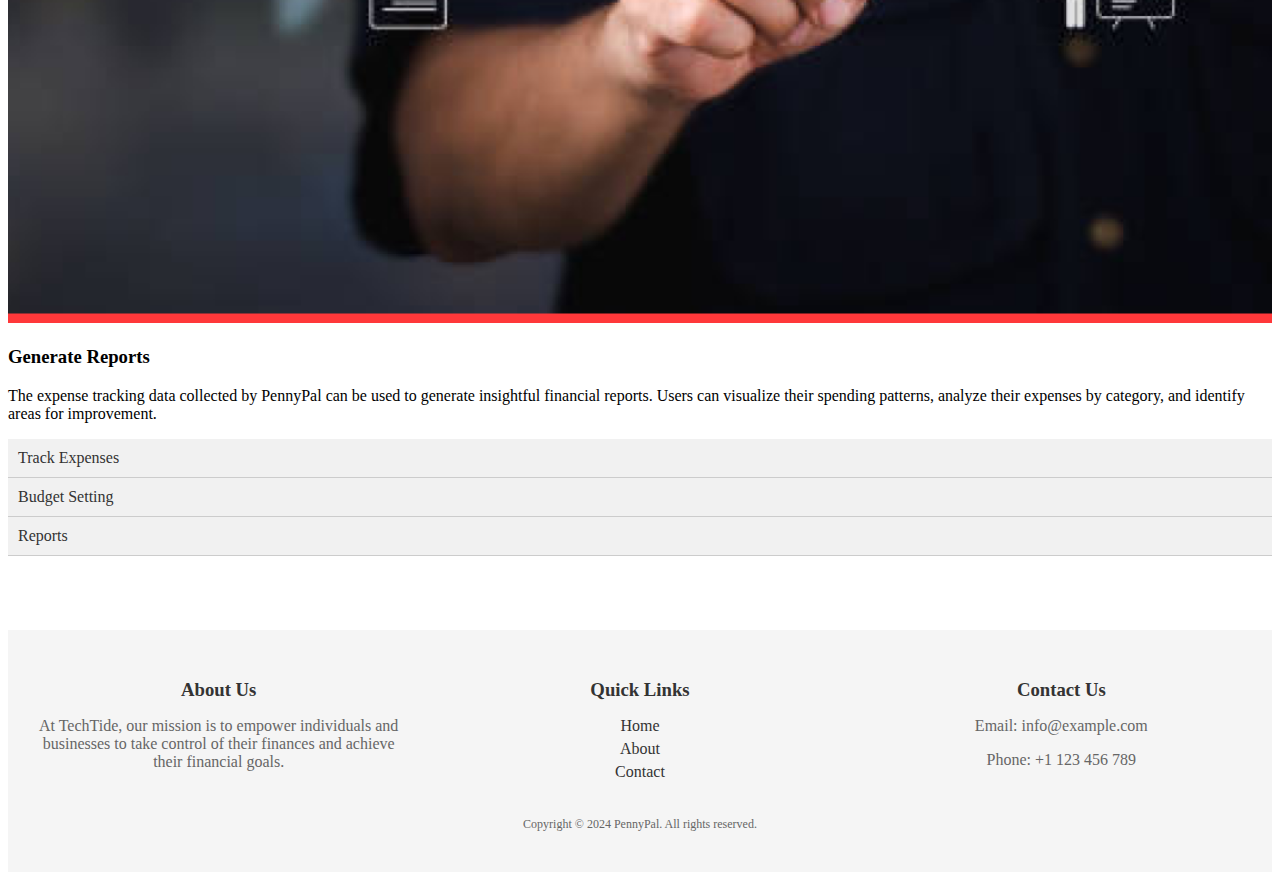
<file: home.html>
<!DOCTYPE html>
<html lang="en">
  <head>
    <meta charset="UTF-8" />
    <title>PennyPal</title>
    <link href="CSS/index.css" rel="stylesheet" />
    <link href="CSS/login.css" rel="stylesheet" />
    <script src="js/script.js" defer></script>
    <script src="js/nav.js" defer></script>

    <style>
      .accordion-container {
        margin-top: 20px;
      }

      .accordion-title {
        background-color: #f1f1f1;
        color: #333;
        padding: 10px;
        cursor: pointer;
        border-bottom: 1px solid #ccc;
      }

      .accordion-content {
        display: none;
        padding: 10px;
      }

      .active {
        display: block;
      }
    </style>

    <style>

    </style>
  </head>

  <body>
    <header>
      <div class="top-container">
        <div class="logo-container">
          <img src="./images/logo.png" alt="Logo" />
          <h1>PennyPal</h1>
        </div>
      </div>

      <div class="nav-container">
        <nav>
          <ul>
            <li><a href="home.html">Home</a></li>
            <li><a href="about.html">About</a></li>
            <li><a href="contact.html">Contact</a></li>
            <li><a href="dashboard.php">User Dashboard</a></li>
            <li><a href="login.php">Login</a></li>
            <li><a href="register.php">Register</a></li>
          </ul>
        </nav>
        <div class="burger-menu" style="margin-left: 95%">&#9776;</div>
      </div>
    </header>

    <!-- This is a comment -->

    <section>
      
      <div class="container">
        <img src="./images/home11.jpg" alt="Home 1" />
      </div>
    </section>

    <!--  <div class="tooltip">
        Hover over me for a tooltip
        <span class="tooltip-text">This is a tooltip text</span>
      </div> -->
      <!-- Interactive Accordion -->
    <section>
      <div class="middle-container">
        <div>
          <img
            src="./images/home12.jpeg"
            style="width: 100%; height: 50%"
            alt="home12"
          />
          <h3>
            Log Expenses
          </h3>
          <p>
            Users can quickly add new expenses by entering the amount, date, and category of the expenditure. This feature enables users to keep track of their daily spending with minimal effort.
          </p>
        </div>

        <div>
          <img
            src="./images/home13.jpeg"
            style="width: 100%; height: 50%"
            alt="home13"
          />
          <h3>Set Budgets</h3>
          <p>
            Users can set monthly or yearly budgets for different expense categories, helping them manage their finances more effectively. PennyPal notifies users when they are approaching or exceeding their budget limits, encouraging them to stay within their financial goals.
          </p>
        </div>

        <div>
          <img
            src="./images/home14.png"
            style="width: 100%; height: 50%"
            alt="home14"
          />
          <h3>Generate Reports</h3>
          <p>
            The expense tracking data collected by PennyPal can be used to generate insightful financial reports. Users can visualize their spending patterns, analyze their expenses by category, and identify areas for improvement.
          </p>
        </div>
      </div>
    </section>

    <section>
      <!--  <div class="tooltip">
        Hover over me for a tooltip
        <span class="tooltip-text">This is a tooltip text</span>
      </div> -->
      <!-- Interactive Accordion -->
      <div class="accordion-title">Track Expenses</div>
      <div class="accordion-content">Add Expenses</div>

      <div class="accordion-title">Budget Setting</div>
      <div class="accordion-content">Set a Budget</div>

      <div class="accordion-title">Reports</div>
      <div class="accordion-content">View a Report</div>
      <br /><br /><br />
    </section>

    <footer class="footer" id="sec-f268">
      <div class="footer-content">
        <div class="footer-info">
          <h3>About Us</h3>
          <p>
            At TechTide, our mission is to empower individuals and businesses to take control of their finances and achieve their financial goals.
          </p>
        </div>
        <div class="footer-links">
          <h3>Quick Links</h3>
          <ul>
            <li><a href="home.html">Home</a></li>
            <li><a href="about.html">About</a></li>
            <li><a href="contact.html">Contact</a></li>
          </ul>
        </div>
        <div class="footer-contact">
          <h3>Contact Us</h3>
          <p>Email: info@example.com</p>
          <p>Phone: +1 123 456 789</p>
        </div>
      </div>
      <div class="footer-bottom">
        <p class="small-text">
          Copyright &copy; 2024 PennyPal. All rights reserved.
        </p>
      </div>
    </footer>

    <script src="https://cdnjs.cloudflare.com/ajax/libs/jquery/3.6.0/jquery.min.js"></script>
  </body>
</html>
</file>
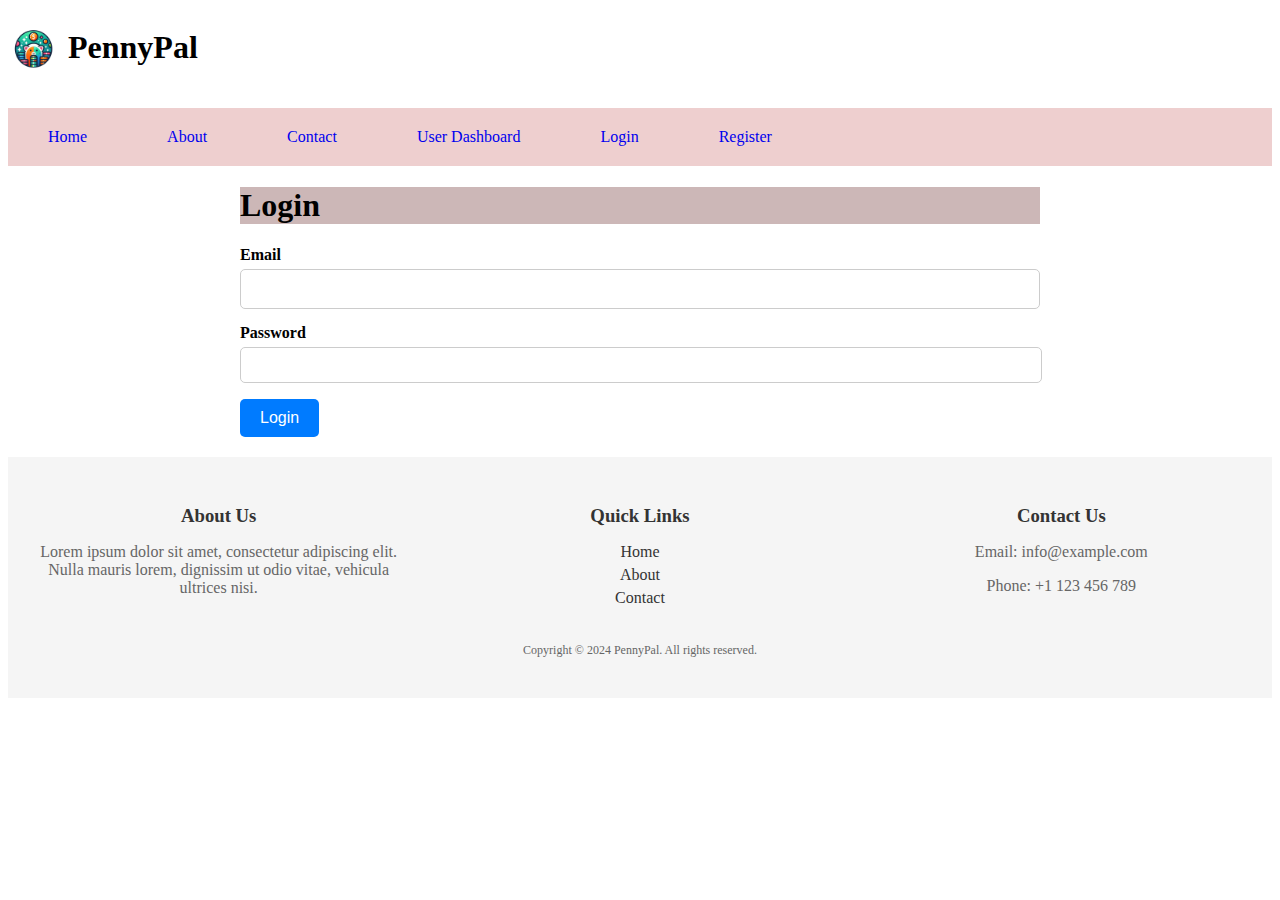
<file: login.html>
<!DOCTYPE html>
<html lang="en">
  <head>
    <meta charset="UTF-8" />
    <title>PennyPal</title>
    <link href="./CSS/index.css" rel="stylesheet" />
    <link href="./CSS/login.css" rel="stylesheet" />
  </head>

  <body>
    <header>
      <div class="top-container">
        <div class="logo-container">
          <img src="./images/logo.png" alt="Logo" />
          <h1>PennyPal</h1>
        </div>
      </div>

      <div class="nav-container">
        <nav>
          <ul>
            <li><a href="home.html">Home</a></li>
            <li><a href="about.html">About</a></li>
            <li><a href="contact.html">Contact</a></li>
            <li><a href="dashboard.php">User Dashboard</a></li>
            <li><a href="login.html">Login</a></li>
            <li><a href="register.html">Register</a></li>
          </ul>
        </nav>
        <div class="burger-menu" style="margin-left: 95%">&#9776;</div>
      </div>
    </header>

    <div class="container mt-5">
      <h1 class="login">Login</h1>

      <div class="row">
        <div class="col-sm-8">
          <div class="card">
            <div class="card-body">
              <!-- Makes POST request to /login route -->
              <form action="php/login.php" method="POST" id="login-form">
                <div class="form-group">
                  <label for="email">Email</label>
                  <input type="email" class="form-control" name="username" id="email"/>
                </div>
                <div class="form-group">
                  <label for="password">Password</label>
                  <input type="password" class="form-control" name="password" id="password" />
                </div>
                <div class="error-container">
                  <ul class="error-list"></ul>
                </div>
                <button type="submit" class="btn btn-dark">Login</button>
              </form>
            </div>
          </div>
        </div>
      </div>
    </div>

    <footer class="footer" id="sec-f268">
      <div class="footer-content">
        <div class="footer-info">
          <h3>About Us</h3>
          <p>
            Lorem ipsum dolor sit amet, consectetur adipiscing elit. Nulla
            mauris lorem, dignissim ut odio vitae, vehicula ultrices nisi.
          </p>
        </div>
        <div class="footer-links">
          <h3>Quick Links</h3>
          <ul>
            <li><a href="home.html">Home</a></li>
            <li><a href="about.html">About</a></li>
            <li><a href="contact.html">Contact</a></li>
          </ul>
        </div>
        <div class="footer-contact">
          <h3>Contact Us</h3>
          <p>Email: info@example.com</p>
          <p>Phone: +1 123 456 789</p>
        </div>
      </div>
      <div class="footer-bottom">
        <p class="small-text">
          Copyright &copy; 2024 PennyPal. All rights reserved.
        </p>
      </div>
    </footer>

   
    <script src="https://cdnjs.cloudflare.com/ajax/libs/jquery/3.6.0/jquery.min.js"></script>
    <script src="js/script.js"></script>
    <script src="js/nav.js"></script>
  </body>

</html>
</file>
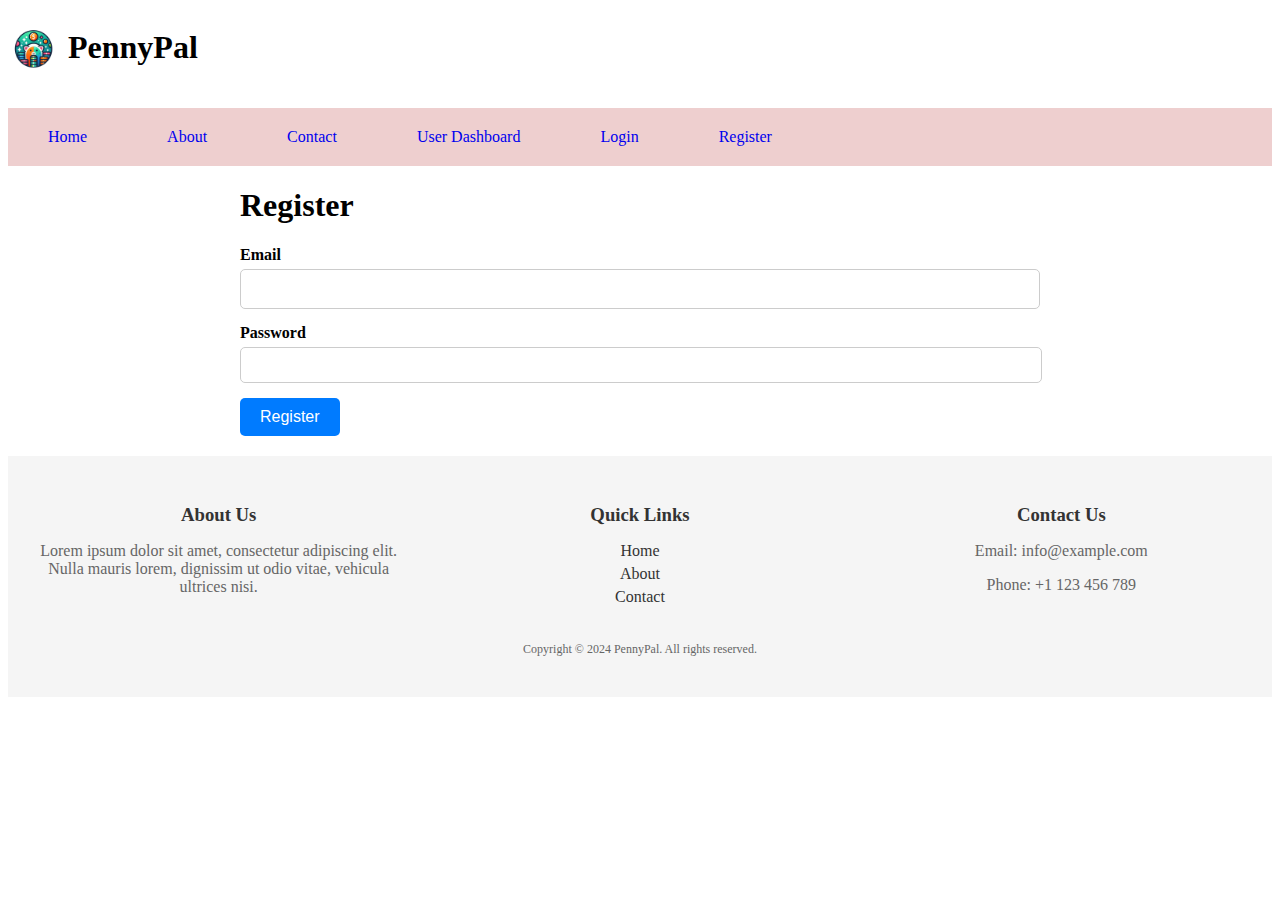
<file: register.html>
<!DOCTYPE html>
<html lang="en">

<head>
  <meta charset="UTF-8">
  <title> PennyPal</title>
  <link href="./CSS/index.css" rel="stylesheet">
  <link href="./CSS/login.css" rel="stylesheet">
  <script src="js/script.js" defer></script>
  <script src="js/nav.js" defer></script>
  
</head>
<header>
  <div class="top-container">
    <div class="logo-container">
      <img src="./images/logo.png" alt="Logo" />
      <h1>PennyPal</h1>
    </div>
  </div>

  <div class="nav-container">
    <nav>
      <ul>
        <li><a href="home.html">Home</a></li>
        <li><a href="about.html">About</a></li>
        <li><a href="contact.html">Contact</a></li>
        <li><a href="dashboard.php">User Dashboard</a></li>
        <li><a href="login.html">Login</a></li>
        <li><a href="register.html">Register</a></li>
      </ul>
    </nav>
    <div class="burger-menu" style="margin-left: 95%">&#9776;</div>
  </div>
</header>

<div class="container mt-5">
  <h1>Register</h1>

  <div class="row">
    <div class="col-sm-8">
      <div class="card">
        <div class="card-body">

          <!-- Makes POST request to /register route -->
          <form action="php/register.php" method="POST" id="registerForm">
            <div class="form-group">
              <label for="email">Email</label>
              <input type="email" class="form-control" name="username" id="email">
              <span class="error-msg" id="emailError"></span>
            </div>
            <div class="form-group">
              <label for="password">Password</label>
              <input type="password" class="form-control" name="password" id="password">
              <span class="error-msg" id="passwordError"></span>
            </div>
            <button type="submit" class="btn btn-dark">Register</button>
          </form>

        </div>
      </div>
    </div>

        <!-- Makes POST request to /login route
    <div class="col-sm-4">
      <div class="card">
        <div class="card-body">
          <a class="btn btn-dark" href="/auth/google" role="button">
            <i class="fab fa-google"></i>
            Sign In with Google
          </a>
        </div>
      </div>
    </div>
    -->

  </div>
</div>

<footer class="footer" id="sec-f268">
  <div class="footer-content">
      <div class="footer-info">
          <h3>About Us</h3>
          <p>Lorem ipsum dolor sit amet, consectetur adipiscing elit. Nulla mauris lorem, dignissim ut odio vitae, vehicula ultrices nisi.</p>
      </div>
      <div class="footer-links">
          <h3>Quick Links</h3>
          <ul>
              <li><a href="home.html">Home</a></li>
              <li><a href="about.html">About</a></li>
              <li><a href="contact.html">Contact</a></li>
          </ul>
      </div>
      <div class="footer-contact">
          <h3>Contact Us</h3>
          <p>Email: info@example.com</p>
          <p>Phone: +1 123 456 789</p>
      </div>
  </div>
  <div class="footer-bottom">
      <p class="small-text">Copyright &copy; 2024 PennyPal. All rights reserved.</p>
  </div>
</footer>

<script src="https://cdnjs.cloudflare.com/ajax/libs/jquery/3.6.0/jquery.min.js"></script>

</body>
</html>
</file>
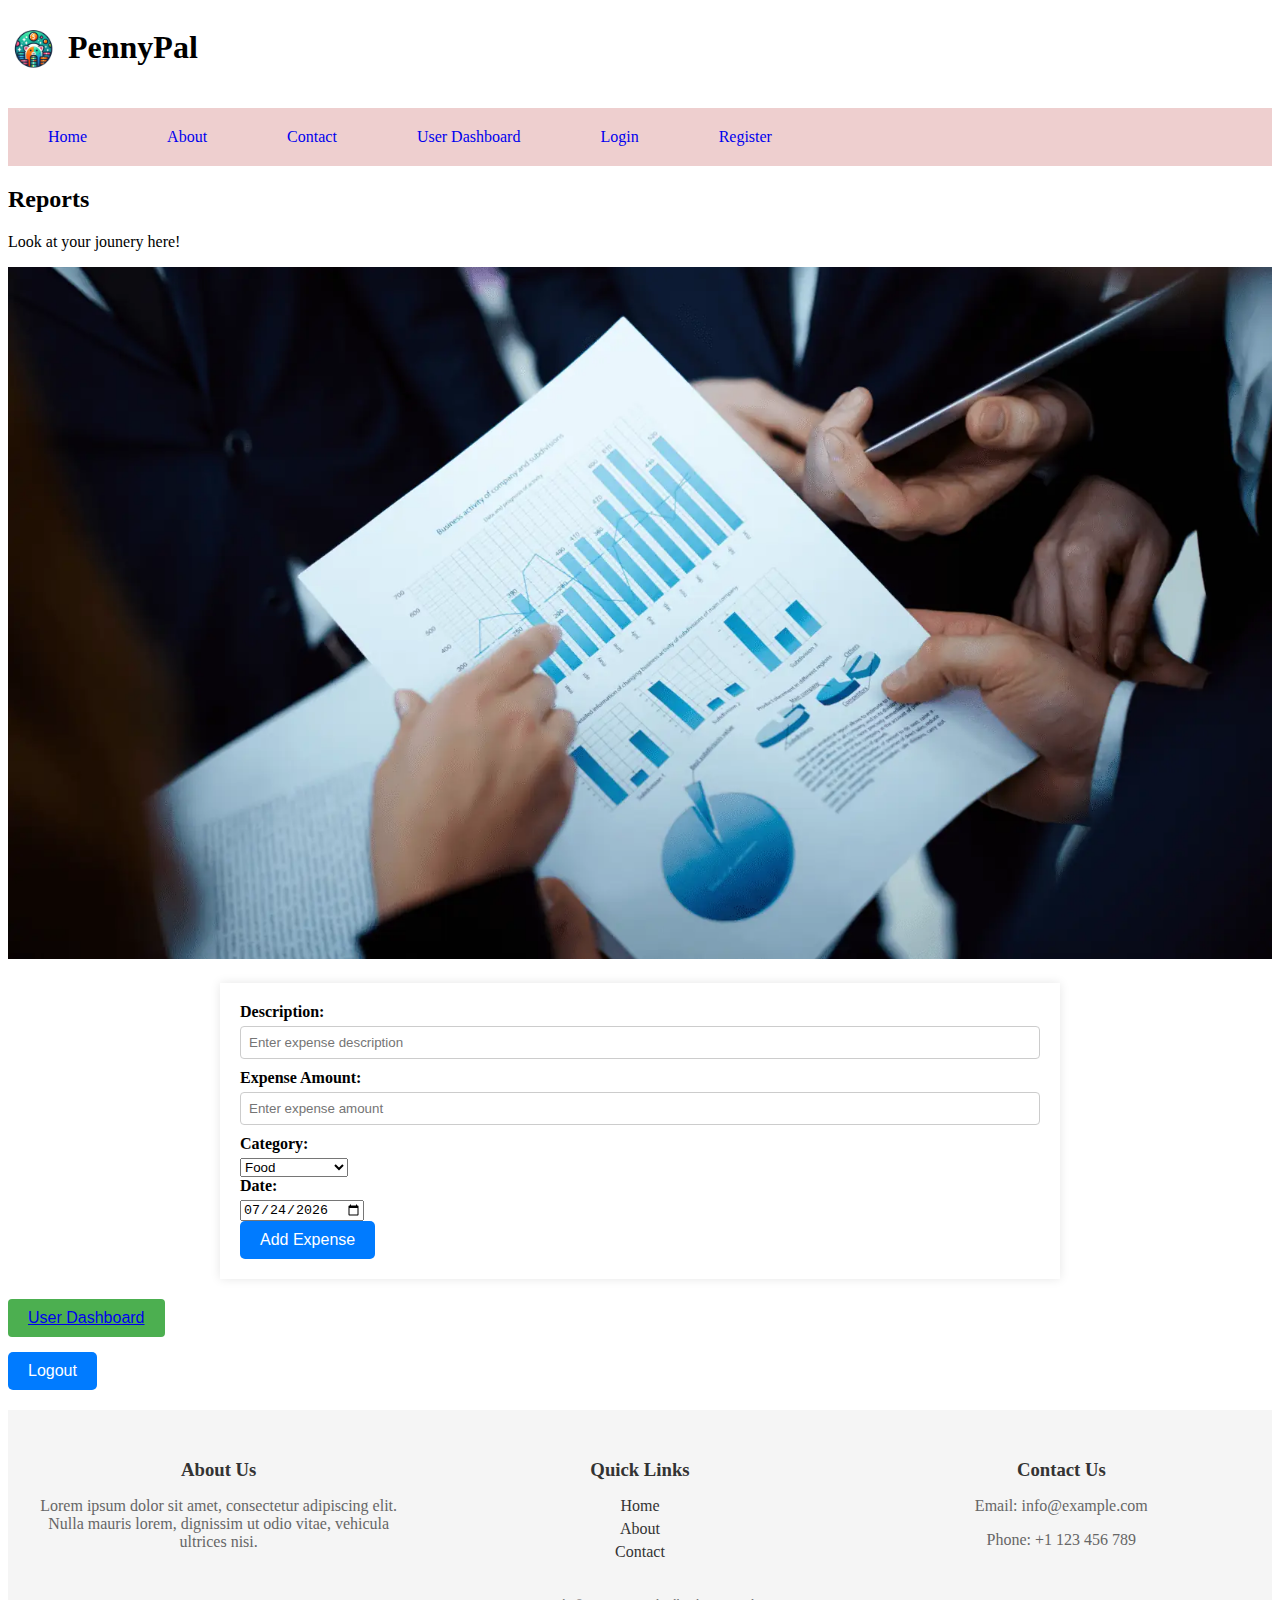
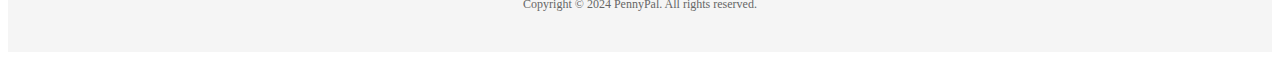
<file: report.html>
<!DOCTYPE html>
<html lang="en">

<head>
  <meta charset="UTF-8">
  <title> PennyPal</title>
  <link href="./CSS/index.css" rel="stylesheet">
  <link href="./CSS/login.css" rel="stylesheet">
  <script src="../script.js" defer></script>
  
</head>
<header>
  <div class="top-container">
    <div class="logo-container">
      <img src="./images/logo.png" alt="Logo">
      <h1>PennyPal</h1>
    </div>

  </div>

  <div class="nav-container">
    <nav>
      <ul>
        <li><a href="home.html">Home</a></li>
        <li><a href="about.html">About</a></li>
        <li><a href="contact.html">Contact</a></li>
        <li><a href="dashboard.php">User Dashboard</a></li>
        <li><a href="login.html">Login</a></li>
        <li><a href="register.html">Register</a></li>
      </ul>
    </nav>
  </div>

</header>

<div class="a-container">
    <h2>Reports</h2>
    <p>Look at your jounery here!</p>

    <img id="add" src="./images/report.webp" alt="Home 1">

</div>


<div class="add-container">

    <div id="add-section">
        <form method="POST">
            <div>
                <label for="expenseNameInput">Description:</label>
                <input type="text" id="descriptionInput" name="expenseName" placeholder="Enter expense description">
            </div>

            <div>
                <label for="expenseAmountInput">Expense Amount:</label>
                <input type="text" id="expenseAmountInput" name="expenseAmount" placeholder="Enter expense amount">
            </div>

            <div>
                <label for="categoryInput">Category:</label>
                <select id="categoryInput" name="category">
                    <option value="food">Food</option>
                    <option value="transportation">Transportation</option>
                    <option value="housing">Housing</option>
                    <!-- Add more options as needed -->
                </select>
            </div>


            <div>
                <label for="expenseDateInput">Date:</label>
                <input type="date" id="dateInput" name="date" placeholder="Enter expense date" value="">
            </div>

            <div>
                <button type="submit" id="addExpenseBtn">Add Expense</button>
            </div>
        </form>
    </div>


</div>

<div class="form-group">
    <button class="addExpensesBtn"  > <a href="dashboard.php">User Dashboard</a ></button>
</div>

<form method="post">
    <button type="submit" name="logout">Logout</button>
</form>



<footer class="footer" id="sec-f268">
    <div class="footer-content">
        <div class="footer-info">
            <h3>About Us</h3>
            <p>Lorem ipsum dolor sit amet, consectetur adipiscing elit. Nulla mauris lorem, dignissim ut odio vitae, vehicula ultrices nisi.</p>
        </div>
        <div class="footer-links">
            <h3>Quick Links</h3>
            <ul>
                <li><a href="home.html">Home</a></li>
                <li><a href="about.html">About</a></li>
                <li><a href="contact.html">Contact</a></li>
            </ul>
        </div>
        <div class="footer-contact">
            <h3>Contact Us</h3>
            <p>Email: info@example.com</p>
            <p>Phone: +1 123 456 789</p>
        </div>
    </div>
    <div class="footer-bottom">
        <p class="small-text">Copyright &copy; 2024 PennyPal. All rights reserved.</p>
    </div>
</footer>

<script src="https://cdnjs.cloudflare.com/ajax/libs/jquery/3.6.0/jquery.min.js"></script>
<script src="../script.js"></script>

</body>
</html>
</file>
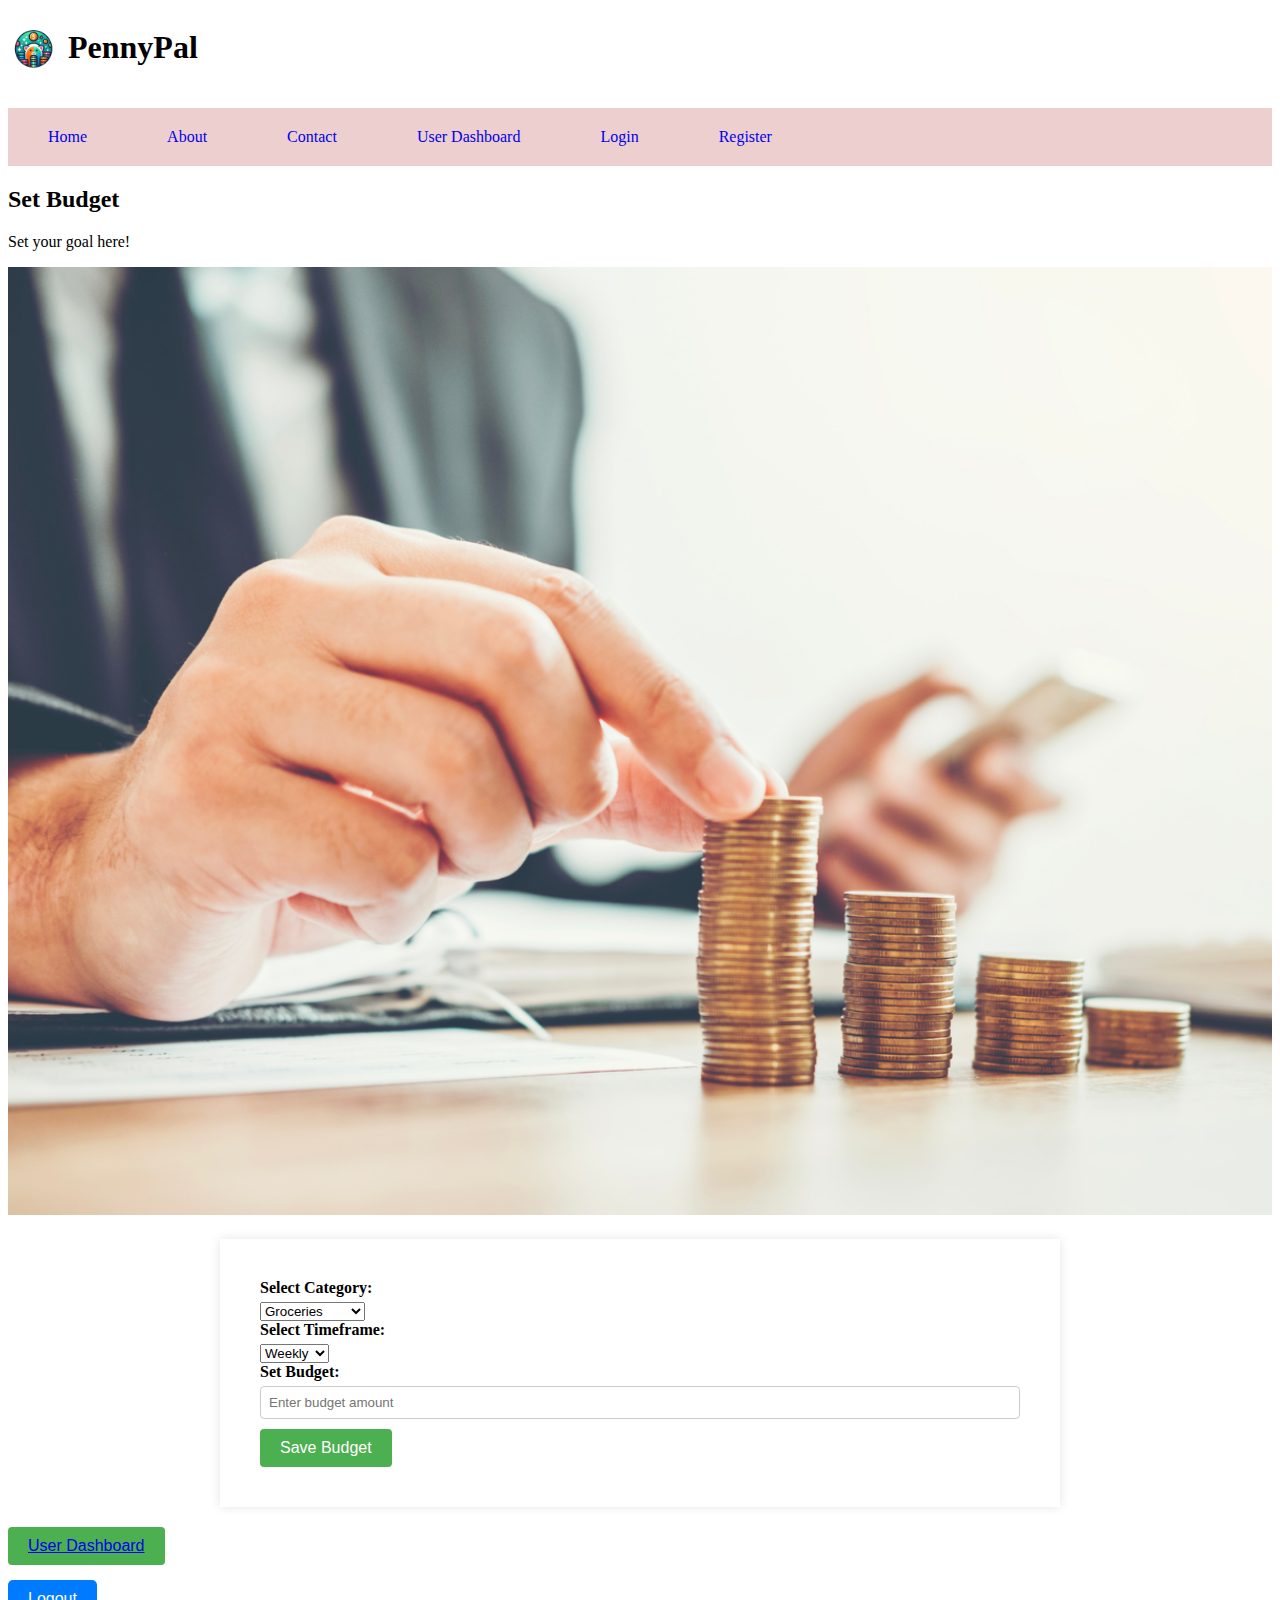
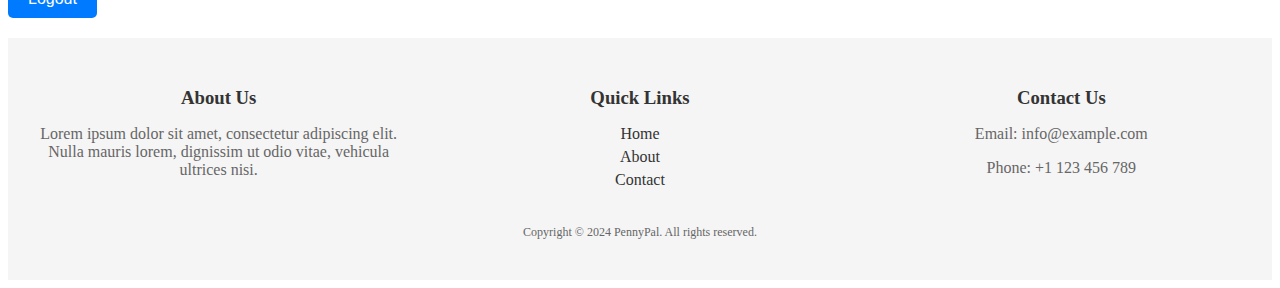
<file: set.html>
<!DOCTYPE html>
<html lang="en">
  <head>
    <meta charset="UTF-8" />
    <title>PennyPal</title>
    <link href="./CSS/index.css" rel="stylesheet" />
    <link href="./CSS/login.css" rel="stylesheet" />
    <link href="./CSS/set.css" rel="stylesheet" />
    <script src="set.js" defer></script>
  </head>
  <body>
    <header>
      <div class="top-container">
        <div class="logo-container">
          <img src="./images/logo.png" alt="Logo" />
          <h1>PennyPal</h1>
        </div>
      </div>

      <div class="nav-container">
        <nav>
          <ul>
            <li><a href="home.html">Home</a></li>
            <li><a href="about.html">About</a></li>
            <li><a href="contact.html">Contact</a></li>
            <li><a href="dashboard.php">User Dashboard</a></li>
            <li><a href="login.html">Login</a></li>
            <li><a href="register.html">Register</a></li>
          </ul>
        </nav>
      </div>
    </header>

    <div class="a-container">
      <h2>Set Budget</h2>
      <p>Set your goal here!</p>

      <img id="add" src="./images/set.png" alt="Home 1" />
    </div>

    <div class="add-container">
      <div class="budget-form">
        <label for="category">Select Category:</label>
        <select id="category" name="category">
          <option value="groceries">Groceries</option>
          <option value="utilities">Utilities</option>
          <option value="entertainment">Entertainment</option>
        </select>

        <label for="timeframe">Select Timeframe:</label>
        <select id="timeframe" name="timeframe">
          <option value="weekly">Weekly</option>
          <option value="monthly">Monthly</option>
          <option value="yearly">Yearly</option>
        </select>

        <label for="budget">Set Budget:</label>
        <input
          type="number"
          id="budget"
          name="budget"
          step="0.01"
          placeholder="Enter budget amount"
        />
        <button onclick="saveBudget()">Save Budget</button>
      </div>
    </div>

    <div class="form-group">
      <button class="addExpensesBtn">
        <a href="dashboard.php">User Dashboard</a>
      </button>
    </div>

    <form method="post">
      <button type="submit" name="logout">Logout</button>
    </form>

    <footer class="footer" id="sec-f268">
      <div class="footer-content">
        <div class="footer-info">
          <h3>About Us</h3>
          <p>
            Lorem ipsum dolor sit amet, consectetur adipiscing elit. Nulla
            mauris lorem, dignissim ut odio vitae, vehicula ultrices nisi.
          </p>
        </div>
        <div class="footer-links">
          <h3>Quick Links</h3>
          <ul>
            <li><a href="home.html">Home</a></li>
            <li><a href="about.html">About</a></li>
            <li><a href="contact.html">Contact</a></li>
          </ul>
        </div>
        <div class="footer-contact">
          <h3>Contact Us</h3>
          <p>Email: info@example.com</p>
          <p>Phone: +1 123 456 789</p>
        </div>
      </div>
      <div class="footer-bottom">
        <p class="small-text">
          Copyright &copy; 2024 PennyPal. All rights reserved.
        </p>
      </div>
    </footer>

    <script src="https://cdnjs.cloudflare.com/ajax/libs/jquery/3.6.0/jquery.min.js"></script>
    <script src="script.js"></script>
  </body>
</html>
</file>
<file: CSS/index.css>
nav li {
  display: inline;
}

nav li a {
  text-decoration: none;
  padding: 10px 20px;
}

nav li a:hover {
  color: rgb(250, 247, 247);
  background-color: rgb(119, 14, 14);
}

nav ul {
  list-style-type: none;
  padding: 10px 0;
}

.nav-container {
  margin-bottom: 20px;
  background-color: rgb(238, 207, 207);
}

.top-container {
  margin-bottom: 20px;
}

.footer {
  margin-top: 20px;
}

.logo-container {
  display: flex;
  align-items: center;
}

.logo-container img {
  width: 50px;
  height: auto;
  margin-right: 10px;
}


/* footer*/
.footer {
  background-color: #f5f5f5;
  padding: 30px 0;
  text-align: center;
}

.footer-content {
  display: flex;
  justify-content: space-around;
  flex-wrap: wrap;
}

.footer-info,
.footer-links,
.footer-contact {
  flex: 1;
  margin: 0 20px;
}

.footer h3 {
  color: #333;
  margin-bottom: 15px;
}

.footer p {
  color: #666;
  margin-bottom: 10px;
}

.footer-links ul {
  list-style: none;
  padding: 0;
}

.footer-links li {
  margin-bottom: 5px;
}

.footer-links a {
  color: #333;
  text-decoration: none;
}

.footer-bottom {
  margin-top: 20px;
}

.small-text {
  font-size: 12px;
  color: #999;
}

.bottom-container {
  display: flex;
  flex-wrap: wrap;
  justify-content: space-between;
}

.bottom-container > div {
  flex-basis: calc(50% - 10px);
  margin-bottom: 20px;
}

#add {
  width: 100%;
  height: 10%;
}

.team {
  margin-bottom: 30px;
}

/* Style for form container */
.form-container {
  width: 400px;
  margin: 0 auto;
}

/* Style for form group */
.form-group {
  margin-bottom: 20px;
}

/* Style for labels */
label {
  display: block;
  margin-bottom: 5px;
  font-weight: bold;
}

/* Style for input fields */
input[type="text"],
input[type="email"],
textarea {
  width: 100%;
  padding: 10px;
  border: 1px solid #ccc;
  border-radius: 5px;
  box-sizing: border-box;
}

/* Style for submit button */
button[type="submit"] {
  background-color: #007bff;
  color: #fff;
  border: none;
  padding: 10px 20px;
  border-radius: 5px;
  cursor: pointer;
}

/* Style for submit button on hover */
button[type="submit"]:hover {
  background-color: #0056b3;
}

/* Style for the form container */
.form-container {
  max-width: 400px;
  margin: 0 auto;
  padding: 20px;
  background-color: #f2f2f2;
  border-radius: 8px;
  box-shadow: 0 4px 8px rgba(0, 0, 0, 0.1);
}

/* Style for labels */
label {
  display: block;
  margin-bottom: 5px;
  font-weight: bold;
}

/* Style for input fields */
input[type="text"],
input[type="number"] {
  width: 100%;
  padding: 8px;
  margin-bottom: 10px;
  border: 1px solid #ccc;
  border-radius: 4px;
  box-sizing: border-box;
}

/* Style for buttons */
button {
  background-color: #4caf50;
  color: white;
  padding: 10px 20px;
  border: none;
  border-radius: 4px;
  cursor: pointer;
  font-size: 16px;
}

button:hover {
  background-color: #99d49c;
  color: rgb(12, 12, 12);
}

/* Style for unordered list */
ul {
  list-style-type: none;
  padding: 0;
}

/* Style for list items */
li {
  margin-bottom: 5px;
}

/* Style for add-container*/
.add-container {
  max-width: 50rem;
  margin: 20px auto;
  padding: 20px;
  background-color: #fff;
  box-shadow: 0 0 10px rgba(0, 0, 0, 0.1);
}

/* Home */

/* Tooltip style */
.tooltip {
  position: relative;
  display: inline-block;
  border-bottom: 1px dotted black; /* Add a dotted border bottom */
}

.tooltip .tooltiptext {
  visibility: hidden;
  width: 120px;
  background-color: #555;
  color: #fff;
  text-align: center;
  border-radius: 6px;
  padding: 5px;
  position: absolute;
  z-index: 1;
  bottom: 125%;
  left: 50%;
  margin-left: -60px;
  opacity: 0;
  transition: opacity 0.3s;
}

.tooltip:hover .tooltiptext {
  visibility: visible;
  opacity: 1;
}

/* CSS for additional features */
.accordion-content {
  display: none;
  padding: 10px;
  margin-top: 10px;
  background-color: #f9f9f9;
}

.lightbox-overlay {
  position: fixed;
  top: 0;
  left: 0;
  width: 100%;
  height: 100%;
  background-color: rgba(0, 0, 0, 0.7);
  display: flex;
  justify-content: center;
  align-items: center;
}

.lightbox-displayed-image {
  max-width: 80%;
  max-height: 80%;
}


/* nav CSS for additional features */
nav ul {
  list-style: none;
  padding: 0px;
  margin: 0px;
  display: flex;
}

nav li {
  margin: 20px;
}

@media (max-width: 830px) {
  nav ul {
    display: none;
    flex-direction: column;
    align-items: center;
  }

  nav ul.open {
    display: flex;
  }
}

.burger-menu {
  display: none;
}

@media (max-width: 830px) {
  .burger-menu {
    display: block;
    cursor: pointer;
  }
}
</file>
<file: CSS/login.css>
/* Style for the container */
.container {
    max-width: 800px;
    margin: 0 auto;
    padding: 0 15px;
}

/* Style for the card */
.card {
    margin-bottom: 20px;
}

/* Style for the form elements */
.form-group {
    margin-bottom: 15px;
}

.form-control {
    width: 98%;
    padding: 8px;
    font-size: 16px;
    border: 1px solid #ccc;
    border-radius: 5px;
}

.btn {
    display: inline-block;
    padding: 10px 20px;
    background-color: #333;
    color: #fff;
    text-align: center;
    border: none;
    border-radius: 5px;
    cursor: pointer;
}

.btn-dark {
    background-color: #333;
}

.btn-dark:hover {
    background-color: #ef7272;
}

h1.login {
    background-color: #ccb7b7;
}
</file>
<file: index.css>
nav li {
    display: inline;
 }
 
 nav li a {
    text-decoration: none;  
    padding: 10px 20px;
 }
 
 nav li a:hover {
    color: rgb(250, 247, 247);
    background-color: rgb(119, 14, 14);    
 }

 nav ul {
    list-style-type: none;
    padding: 10px 0;
 }


.container {
    position: relative;
    width: 100%;
    text-align: center;
    margin-bottom: 20px;
}

.nav-container{
    margin-bottom: 20px;
    background-color: rgb(238, 207, 207);    
}

.top-container{
    margin-bottom: 20px;
}

.footer {
    margin-top: 20px;
}

.logo-container {
    display: flex;
    align-items: center;
}

.logo-container img {
    width: 50px;
    height: auto;
    margin-right: 10px;
}

.container h2 {
    position: absolute;
    top: 50%;
    left: 50%;
    transform: translate(-50%, -50%);
    color: white;
    z-index: 1;
}

.container p {
    position: absolute;
    top: 60%;
    left: 50%;
    transform: translate(-50%, -50%);
    color: white;
    z-index: 1;
}

img {
    display: block;
    width: 100%;
    height: auto;
    filter: brightness(0.5);
}

.middle-container {
    display: flex;
    justify-content: space-between;
    margin-bottom: 20px;
}

.middle-container > div {
    flex-basis: 30%;
}

img {
    width: 100%;
    height: auto;
}

/* footer*/
.footer {
    background-color: #f5f5f5;
    padding: 30px 0;
    text-align: center;
}

.footer-content {
    display: flex;
    justify-content: space-around;
    flex-wrap: wrap;
}

.footer-info,
.footer-links,
.footer-contact {
    flex: 1;
    margin: 0 20px;
}

.footer h3 {
    color: #333;
    margin-bottom: 15px;
}

.footer p {
    color: #666;
    margin-bottom: 10px;
}

.footer-links ul {
    list-style: none;
    padding: 0;
}

.footer-links li {
    margin-bottom: 5px;
}

.footer-links a {
    color: #333;
    text-decoration: none;
}

.footer-bottom {
    margin-top: 20px;
}

.small-text {
    font-size: 12px;
    color: #999;
}


.bottom-container {
    display: flex;
    flex-wrap: wrap;
    justify-content: space-between;
}

.bottom-container > div {
    flex-basis: calc(50% - 10px);
    margin-bottom: 20px;
}

img {
    width: 100%;
    height: 50%;
}

#add {
    width: 100%;
    height: 10%;
}

.team {
    margin-bottom: 30px;
}

/* Style for form container */
.form-container {
    width: 400px;
    margin: 0 auto;
}

/* Style for form group */
.form-group {
    margin-bottom: 20px;
}

/* Style for labels */
label {
    display: block;
    margin-bottom: 5px;
    font-weight: bold;
}

/* Style for input fields */
input[type="text"],
input[type="email"],
textarea {
    width: 100%;
    padding: 10px;
    border: 1px solid #ccc;
    border-radius: 5px;
    box-sizing: border-box;
}

/* Style for submit button */
button[type="submit"] {
    background-color: #007bff;
    color: #fff;
    border: none;
    padding: 10px 20px;
    border-radius: 5px;
    cursor: pointer;
}

/* Style for submit button on hover */
button[type="submit"]:hover {
    background-color: #0056b3;
}

/* Style for the form container */
.form-container {
    max-width: 400px;
    margin: 0 auto;
    padding: 20px;
    background-color: #f2f2f2;
    border-radius: 8px;
    box-shadow: 0 4px 8px rgba(0, 0, 0, 0.1);
}

/* Style for labels */
label {
    display: block;
    margin-bottom: 5px;
    font-weight: bold;
}

/* Style for input fields */
input[type="text"],
input[type="number"] {
    width: 100%;
    padding: 8px;
    margin-bottom: 10px;
    border: 1px solid #ccc;
    border-radius: 4px;
    box-sizing: border-box;
}

/* Style for buttons */
button {
    background-color: #4CAF50;
    color: white;
    padding: 10px 20px;
    border: none;
    border-radius: 4px;
    cursor: pointer;
    font-size: 16px;
}

button:hover {
    background-color: #45a049;
}

/* Style for unordered list */
ul {
    list-style-type: none;
    padding: 0;
}

/* Style for list items */
li {
    margin-bottom: 5px;
}

/* Style for add-container*/
.add-container {
    max-width: 50rem;
    margin: 20px auto;
    padding: 20px;
    background-color: #fff;
    box-shadow: 0 0 10px rgba(0, 0, 0, 0.1);
}


.a-container {
    max-width: 50rem;
    margin: 20px auto;
    padding: 20px;
    background-color: #fff;
    box-shadow: 0 0 10px rgba(0, 0, 0, 0.1);
    position: relative;
    width: 100%;
    text-align: center;
    margin-bottom: 20px;
}

.a-container h2 {
    position: absolute;
    top: 50%;
    left: 50%;
    transform: translate(-50%, -50%);
    color: white;
    z-index: 1;
}

.a-container p {
    position: absolute;
    top: 60%;
    left: 50%;
    transform: translate(-50%, -50%);
    color: white;
    z-index: 1;
}
</file>
<file: CSS/contact.css>
.contact-container {
    display: flex;
    justify-content: center;
    align-items: center;
    margin-top: 20px;
}

.contact {
    text-align: center;
    margin-right: 20px;
    margin-left: 15%;
}

.contact h3 {
    font-size: 24px;
    color: #333;
}

.contact p {
    color: #666;
}

.form-container {
    max-width: 400px;
}

.form-group {
    margin-bottom: 15px;
}

label {
    display: block;
    font-weight: bold;
    margin-bottom: 5px;
}

input[type="text"],
input[type="email"],
textarea {
    width: 100%;
    padding: 8px;
    margin-top: 5px;
    border: 1px solid #ccc;
    border-radius: 4px;
}

button {
    background-color: #007bff;
    color: white;
    border: none;
    padding: 10px 20px;
    cursor: pointer;
}

button:hover {
    background-color: #0056b3;
}
</file>
<file: CSS/set.css>
.budget-form {
    margin: 20px;
}

.current-budget {
    margin: 20px;
}
</file>
